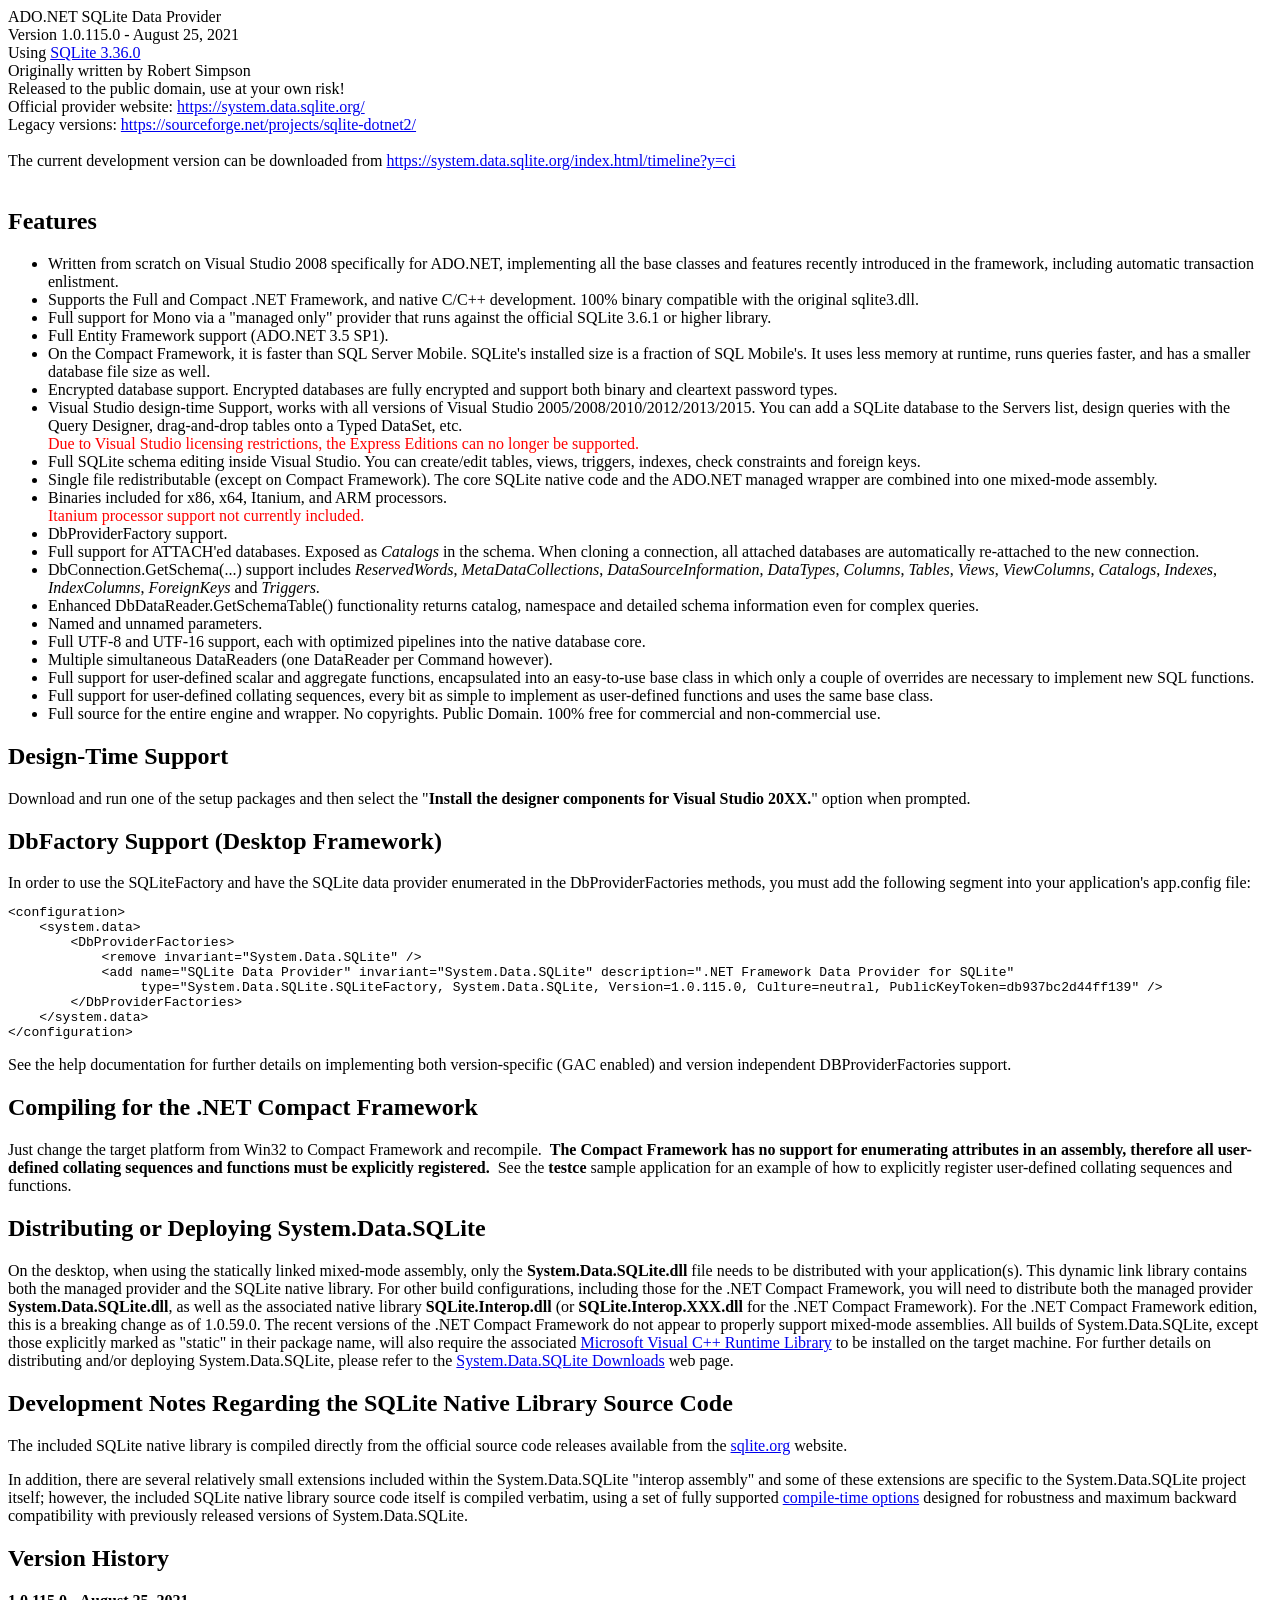
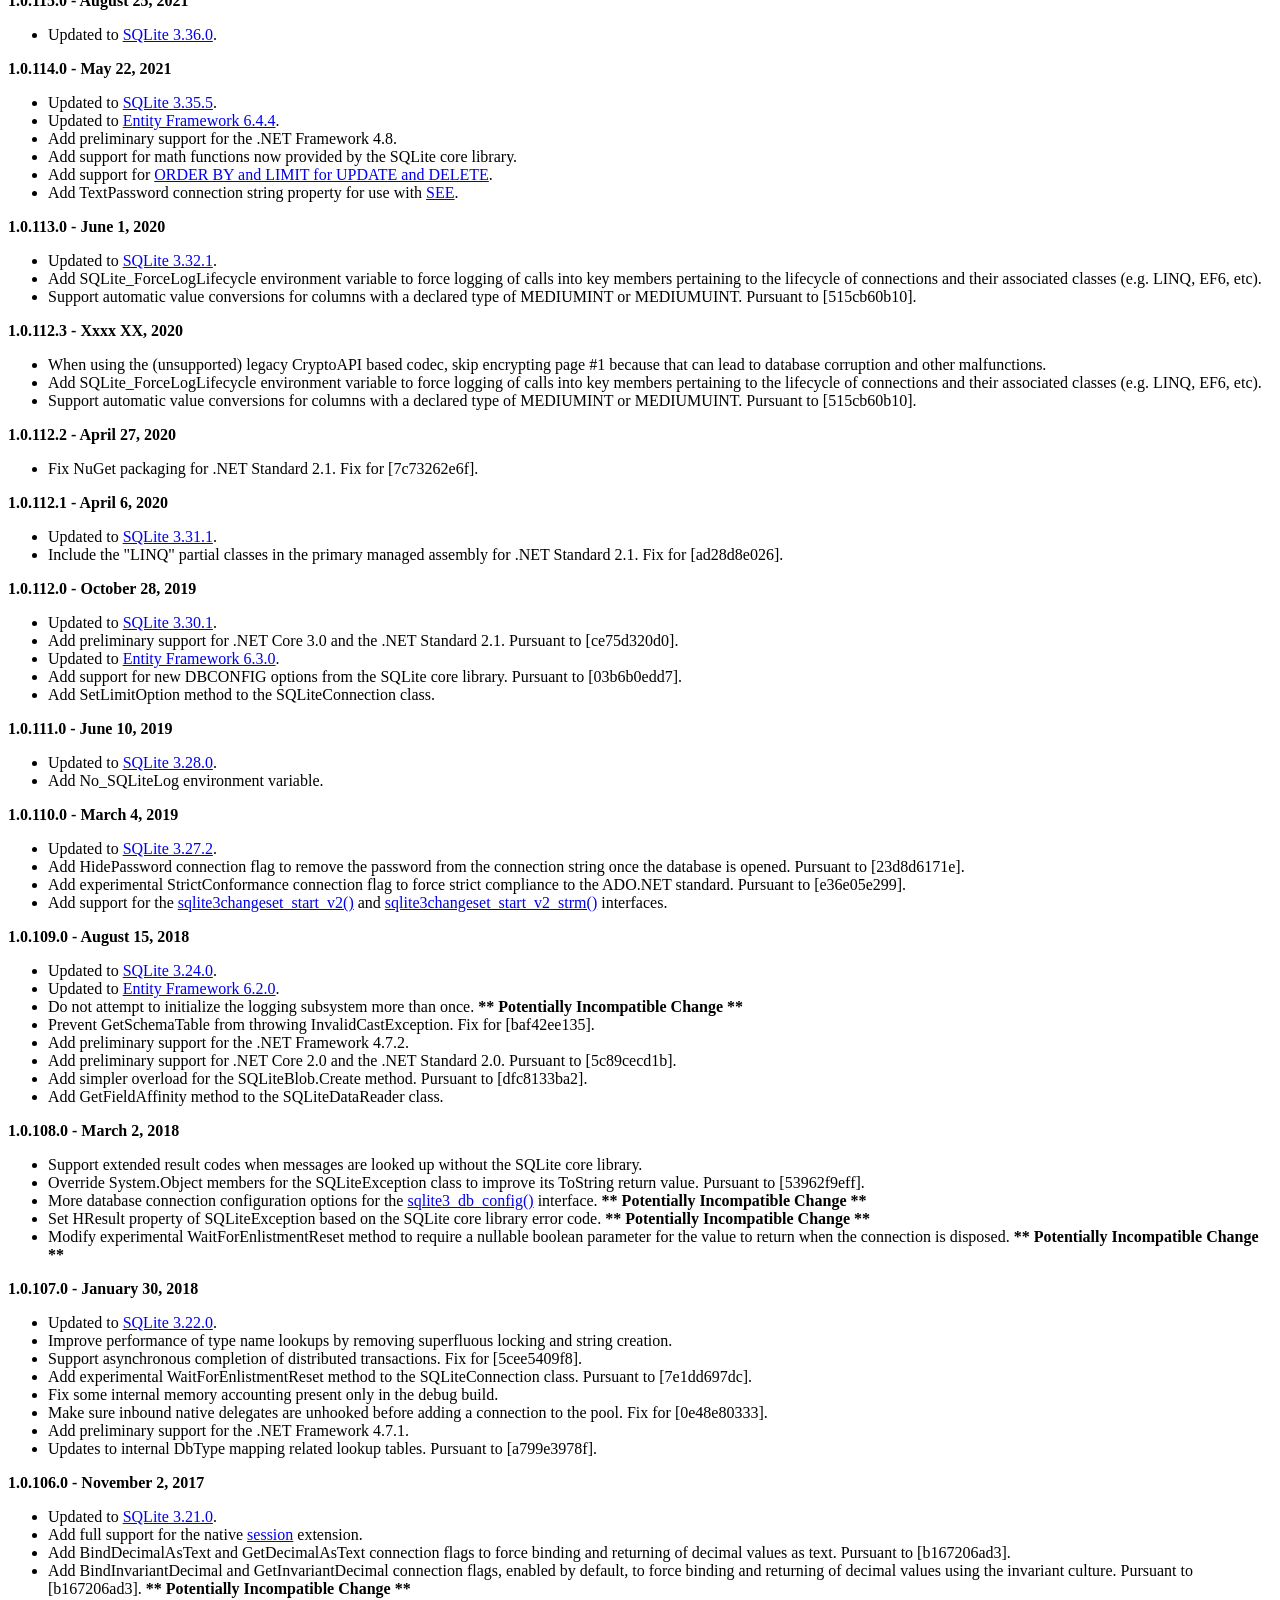
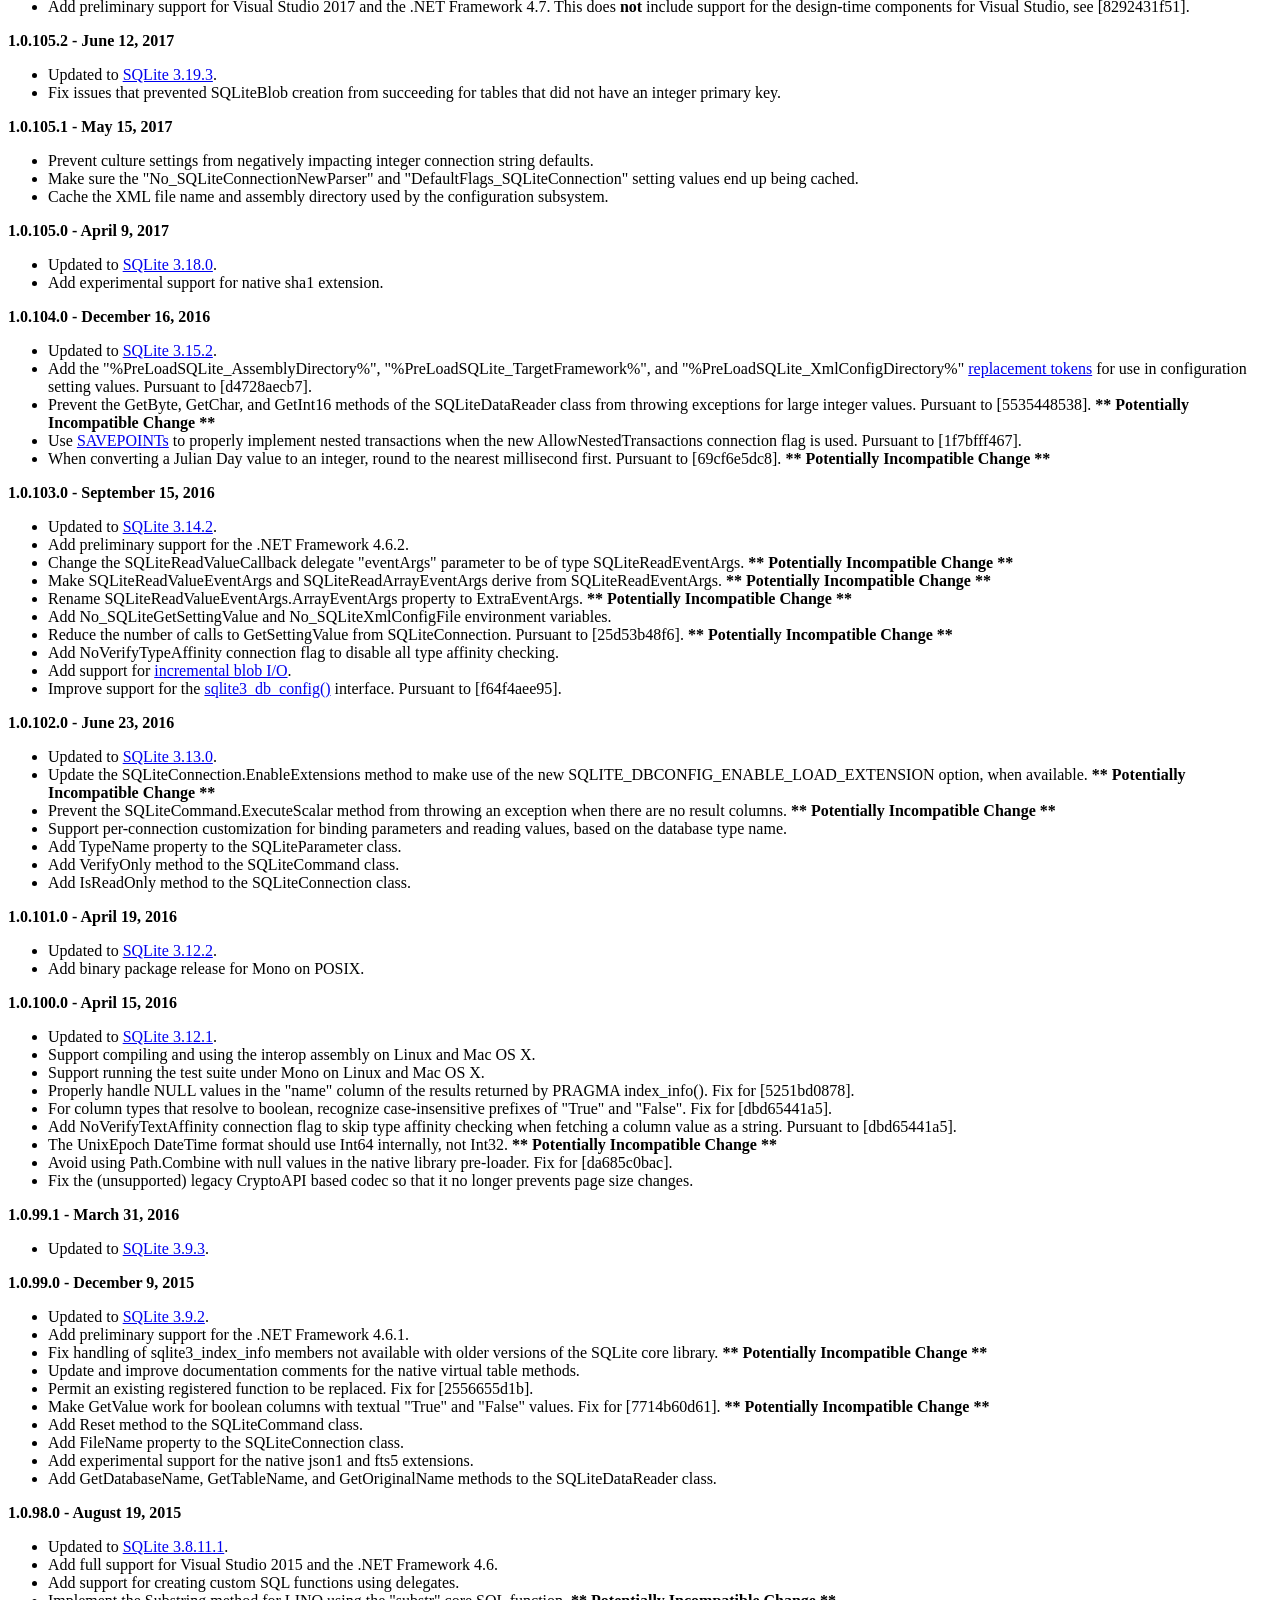
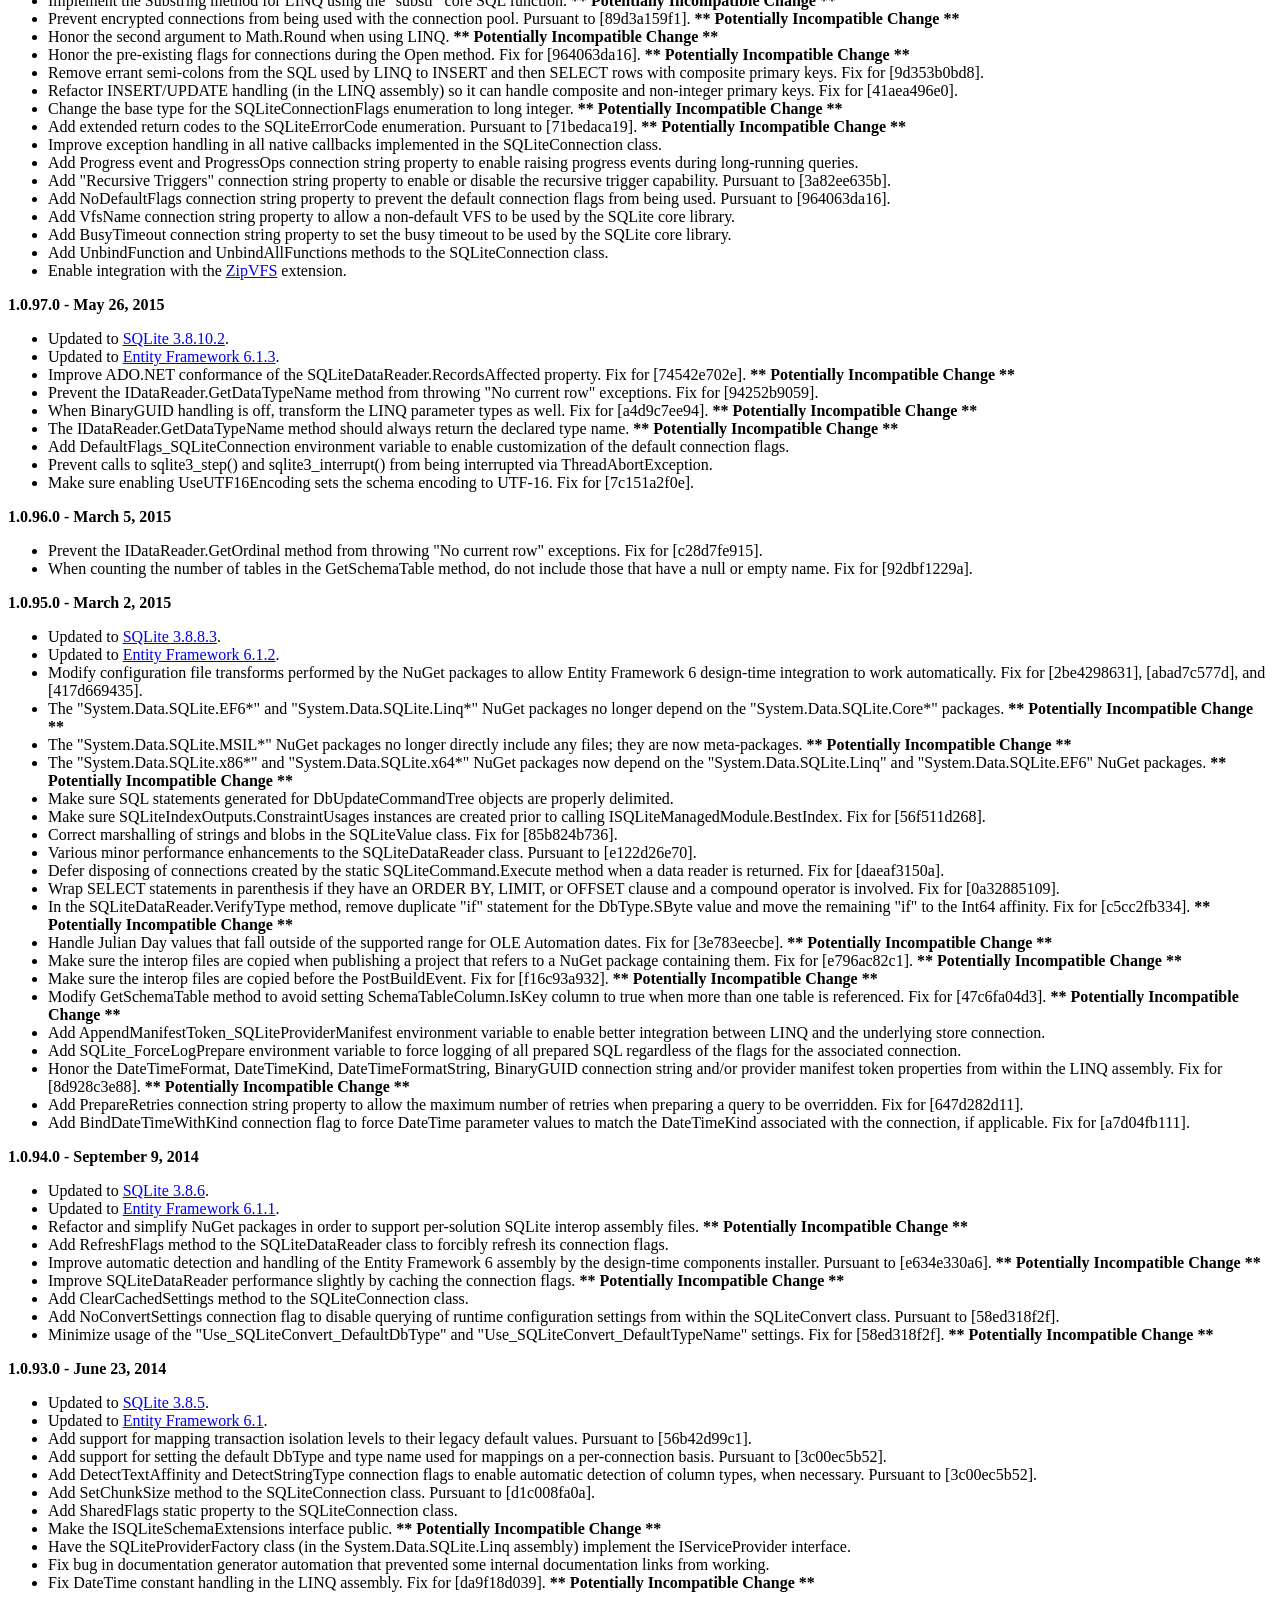
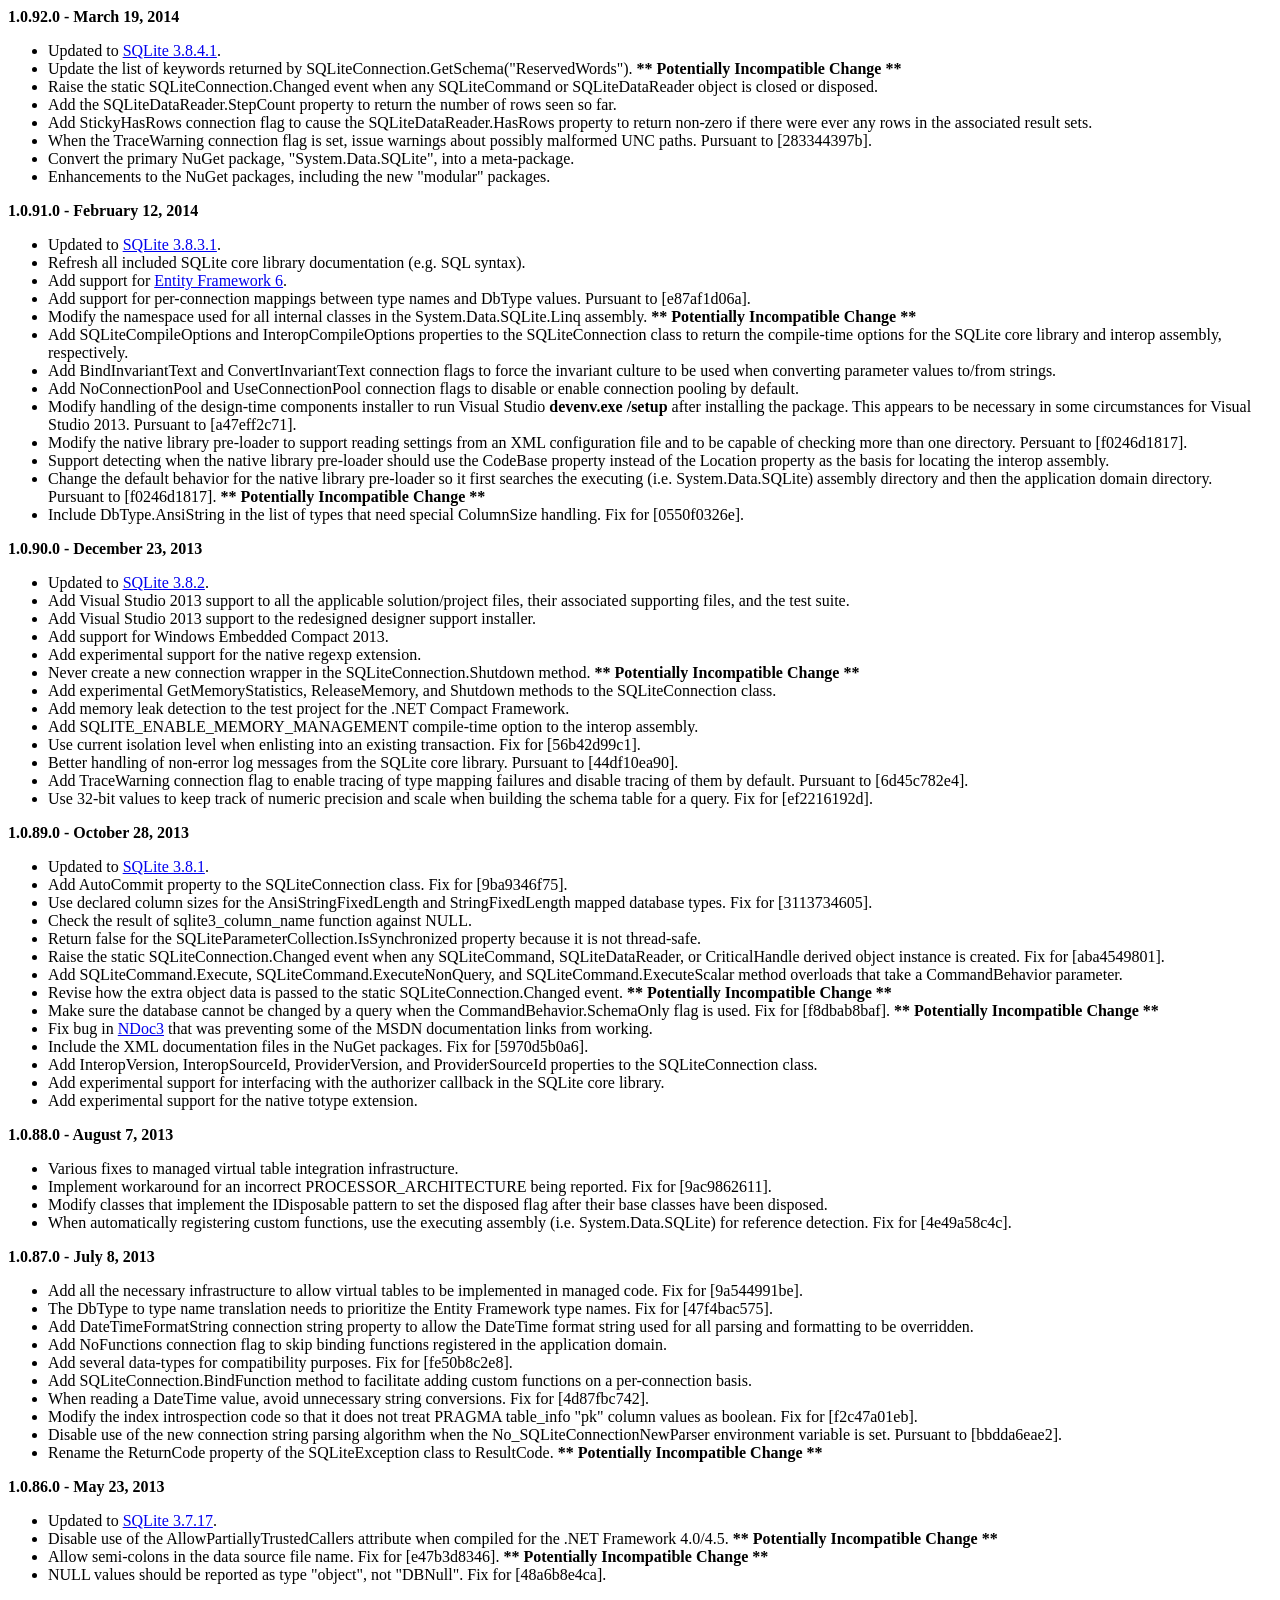
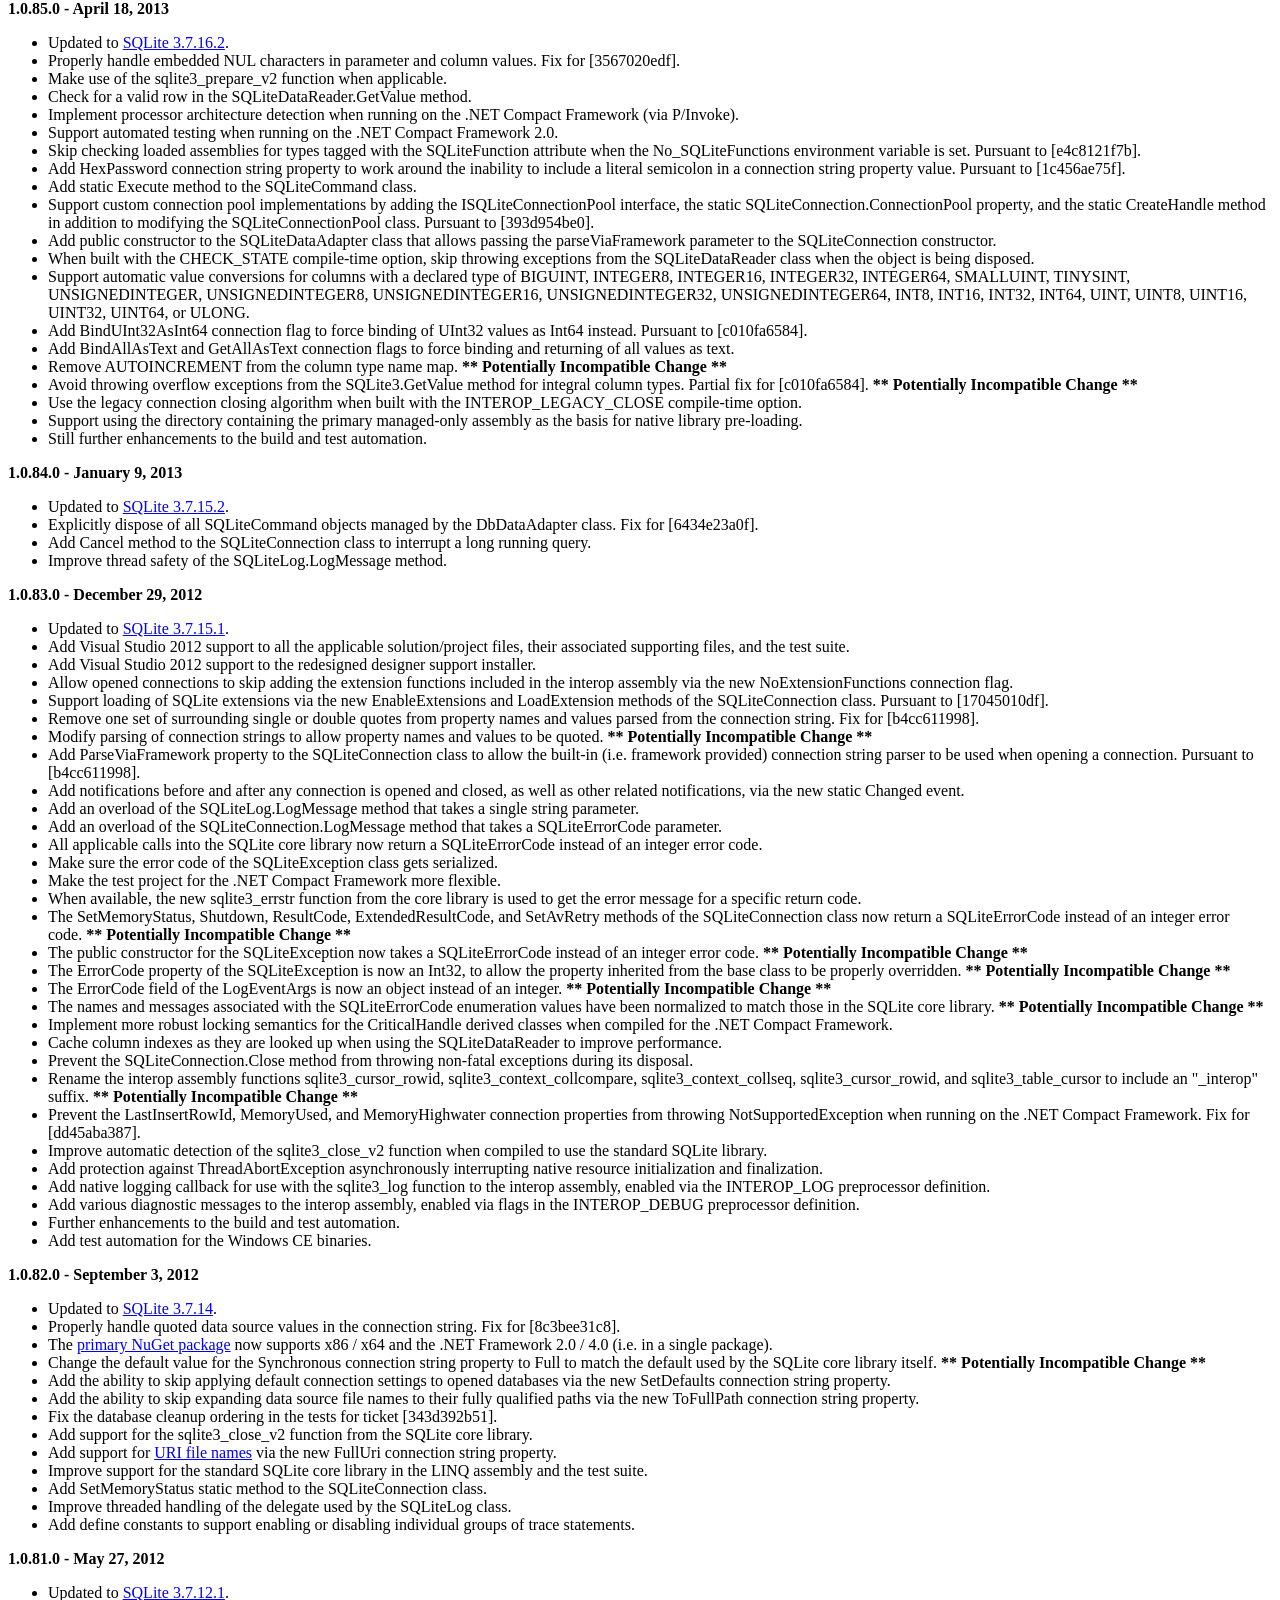
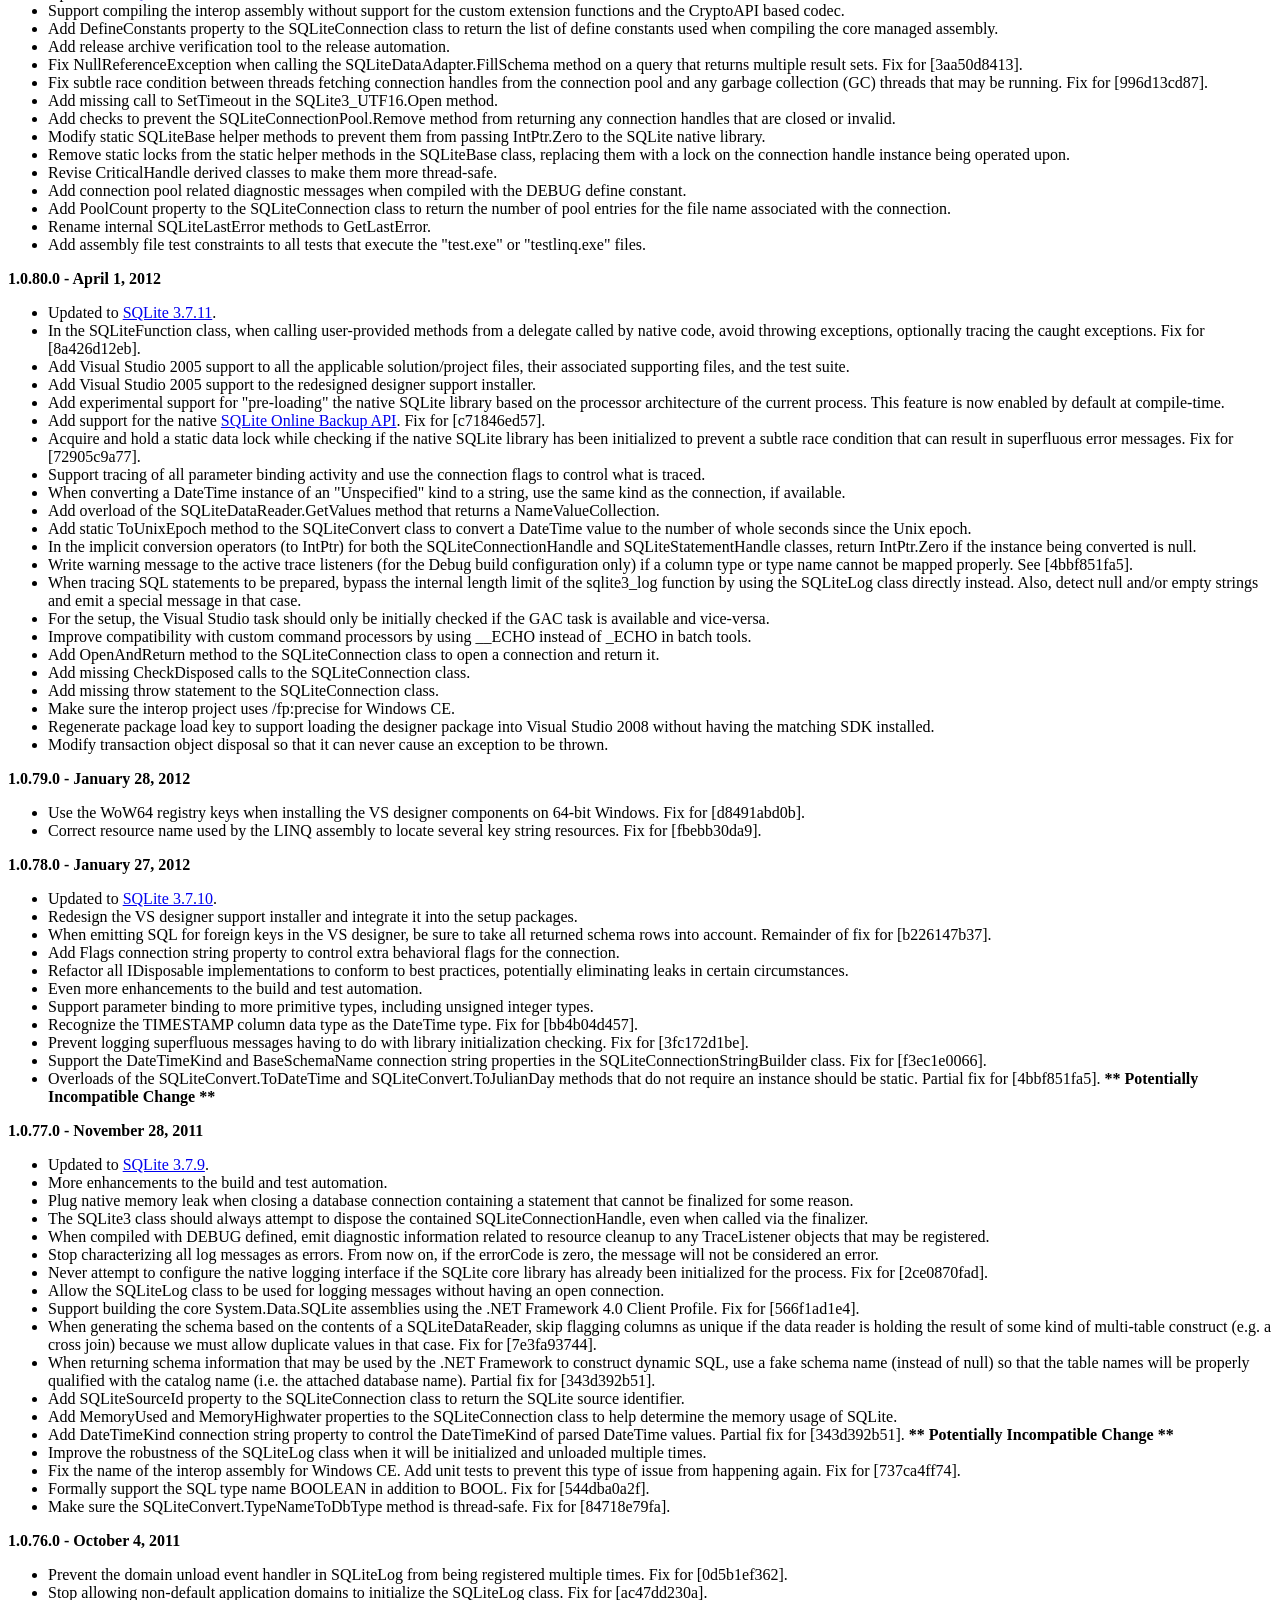
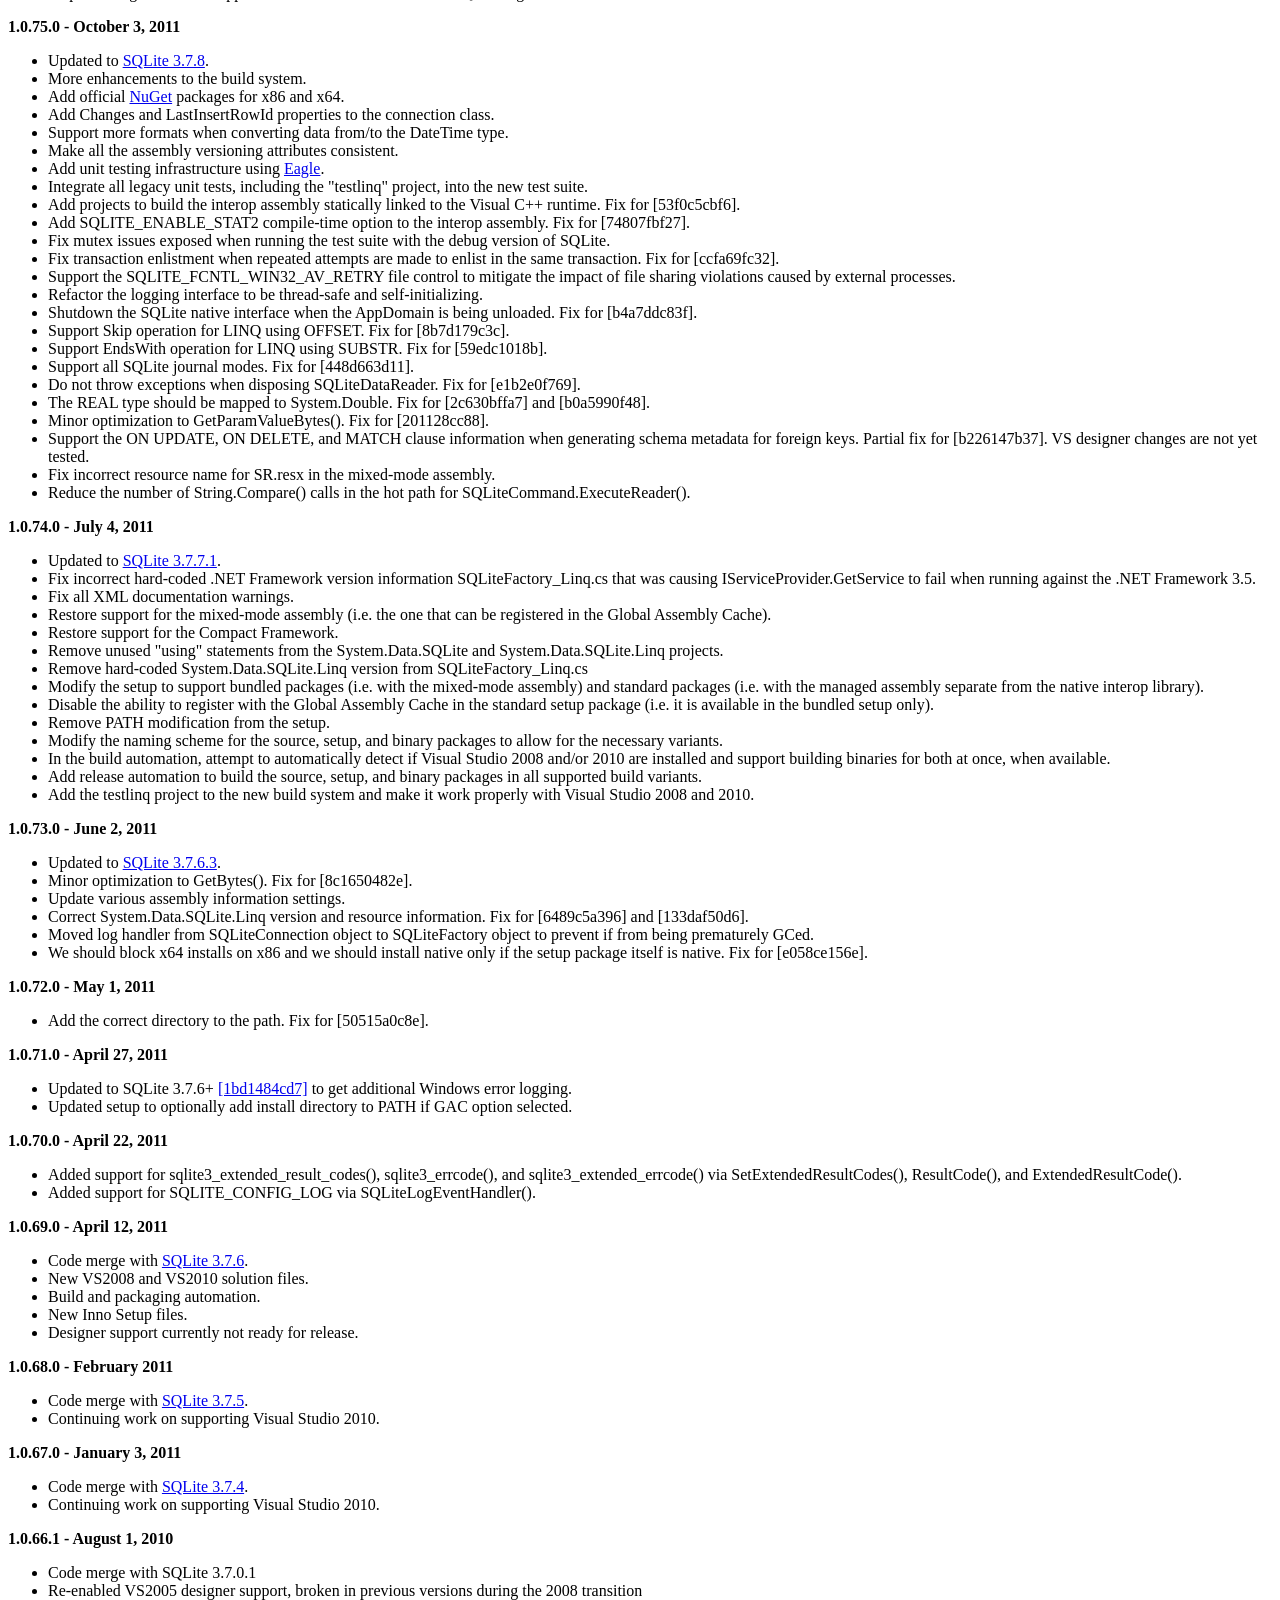
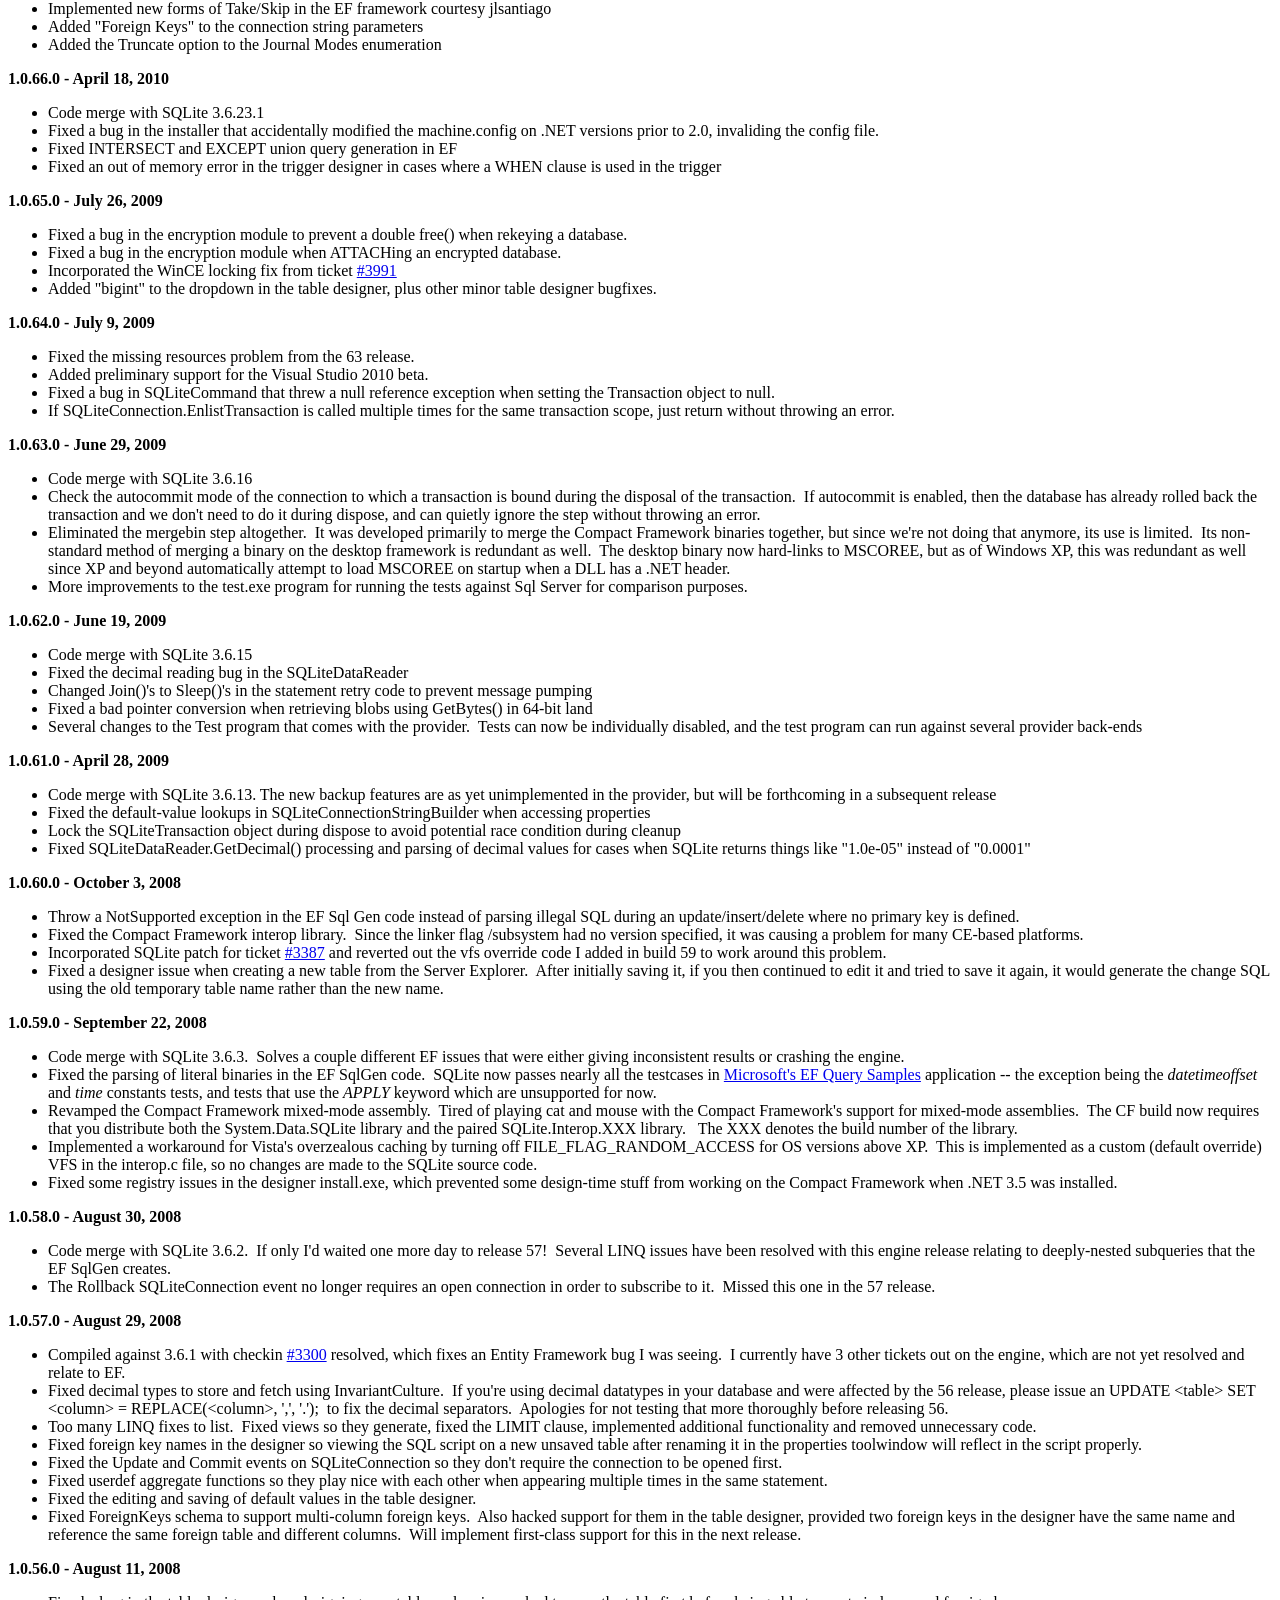
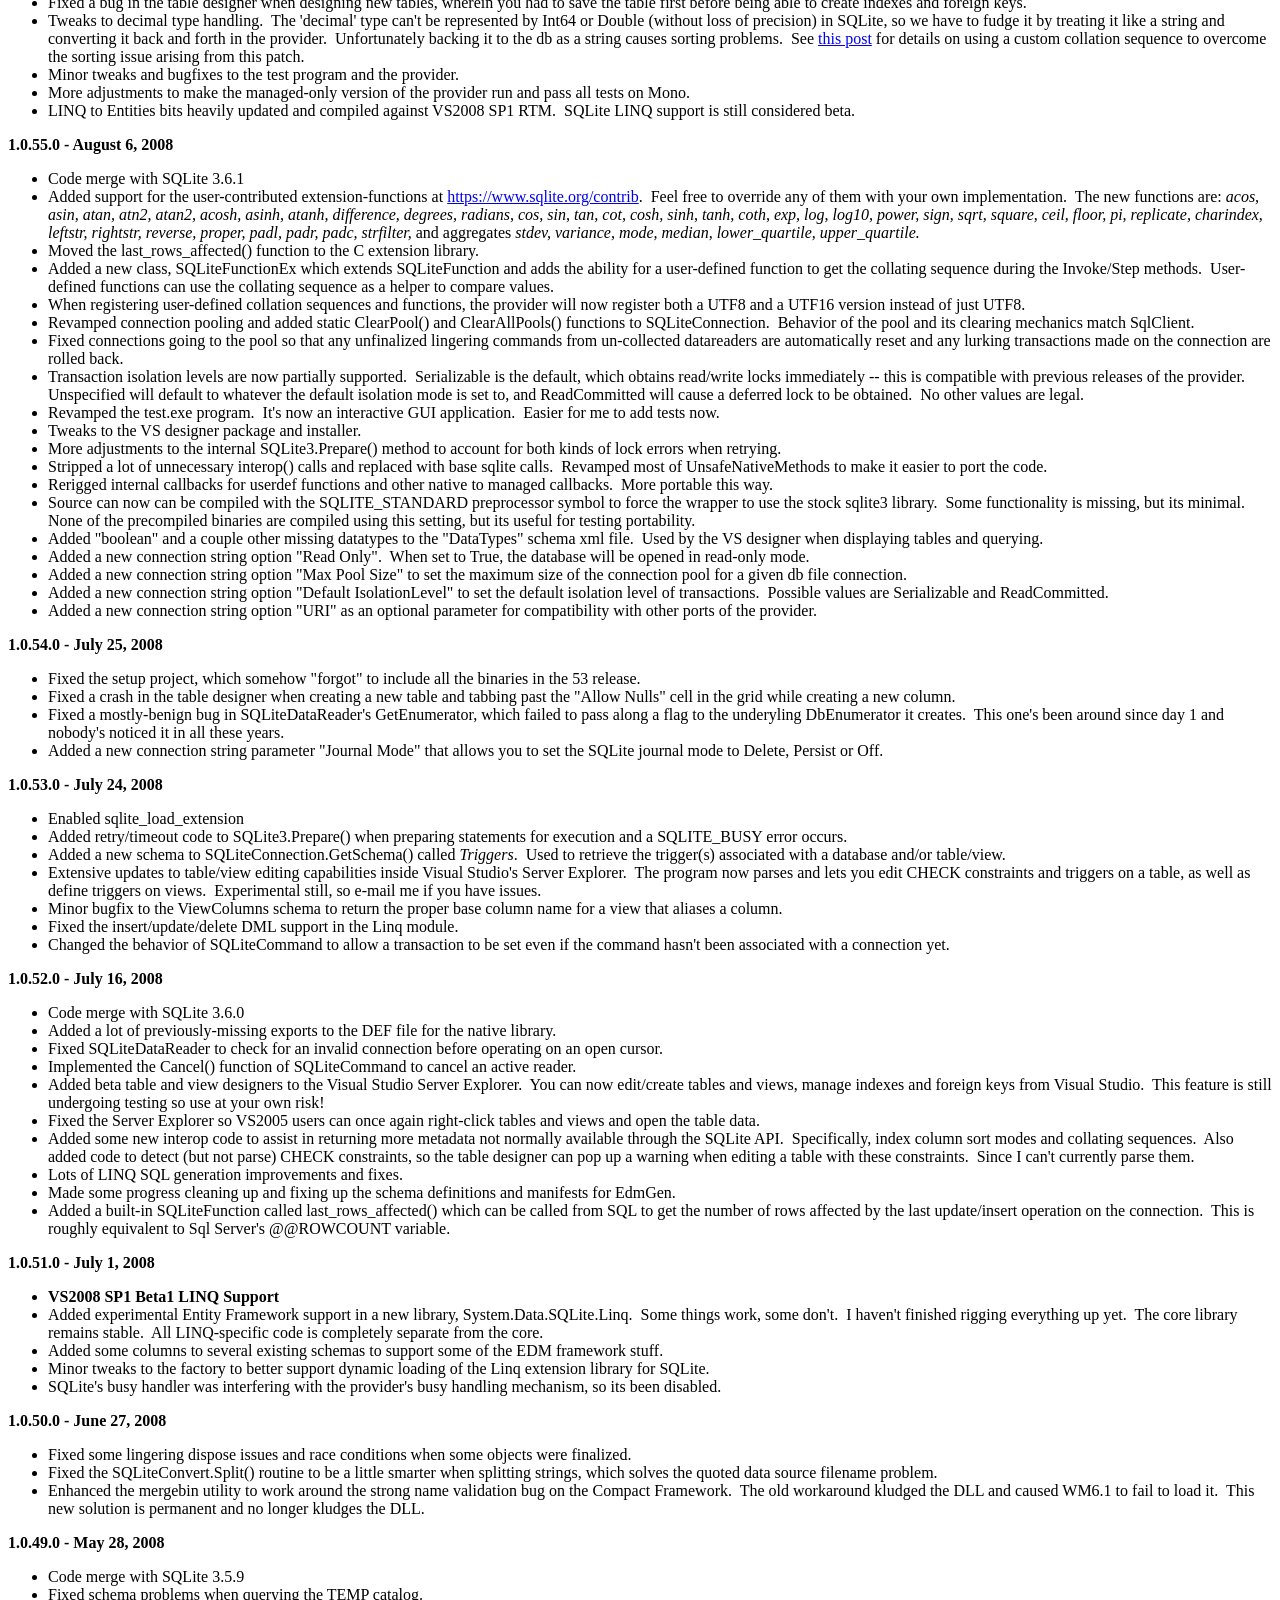
<file: readme.htm>
<!DOCTYPE HTML PUBLIC "-//W3C//DTD HTML 4.01 Transitional//EN">
<html>
<head>
<title></title>
</head>
<body>
ADO.NET SQLite Data Provider<br />
Version 1.0.115.0 - August 25, 2021<br />
Using <a href="https://www.sqlite.org/releaselog/3_36_0.html">SQLite 3.36.0</a><br />Originally written by Robert Simpson<br />
Released to the public domain, use at your own risk!<br />
Official provider website:&nbsp;<a href="https://system.data.sqlite.org/">https://system.data.sqlite.org/</a><br />
Legacy versions:&nbsp;<a href="https://sourceforge.net/projects/sqlite-dotnet2/">https://sourceforge.net/projects/sqlite-dotnet2/</a><br />
<br />
The current development version can be downloaded from <a href="https://system.data.sqlite.org/index.html/timeline?y=ci">
https://system.data.sqlite.org/index.html/timeline?y=ci</a>
<br />
<br />

<h2><b>Features</b></h2>

<ul>
  <li>
    Written from scratch on Visual Studio 2008 specifically for ADO.NET,
    implementing all the base classes and features recently introduced in the
    framework, including automatic transaction enlistment.
  </li>

  <li>
    Supports the Full and Compact .NET Framework, and native C/C++ development.
    100% binary compatible with the original sqlite3.dll.
  </li>

  <li>
    Full support for Mono via a &quot;managed only&quot; provider that runs
    against the official SQLite 3.6.1 or higher library.
  </li>

  <li>Full Entity Framework support (ADO.NET 3.5 SP1).</li>

  <li>
    On the Compact Framework, it is faster than SQL Server Mobile.  SQLite's
    installed size is a fraction of SQL Mobile's.  It uses less memory at
    runtime, runs queries faster, and has a smaller database file size as well.
  </li>

  <li>
    Encrypted database support.  Encrypted databases are fully encrypted and
    support both binary and cleartext password types.
  </li>

  <li>
    Visual Studio design-time Support, works with all versions of Visual Studio
    2005/2008/2010/2012/2013/2015.  You can add a SQLite database to the Servers
    list, design queries with the Query Designer, drag-and-drop tables onto a
    Typed DataSet, etc.
    <br />
    <font color="red">
      Due to Visual Studio licensing restrictions, the Express Editions can no
      longer be supported.
    </font>
  </li>

  <li>
    Full SQLite schema editing inside Visual Studio.  You can create/edit tables,
    views, triggers, indexes, check constraints and foreign keys.
  </li>

  <li>
    Single file redistributable (except on Compact Framework).  The core SQLite
    native code and the ADO.NET managed wrapper are combined into one mixed-mode
    assembly.
  </li>

  <li>
    Binaries included for x86, x64, Itanium, and ARM processors.
    <br />
    <font color="red">
      Itanium processor support not currently included.
    </font>
  </li>

  <li>DbProviderFactory support.</li>

  <li>
    Full support for ATTACH'ed databases.  Exposed as <i>Catalogs</i> in the
    schema.  When cloning a connection, all attached databases are automatically
    re-attached to the new connection.
  </li>

  <li>
    DbConnection.GetSchema(...) support includes <i>ReservedWords</i>,
    <i>MetaDataCollections</i>, <i>DataSourceInformation</i>, <i>DataTypes</i>,
    <i>Columns</i>, <i>Tables</i>, <i>Views</i>, <i>ViewColumns</i>,
    <i>Catalogs</i>, <i>Indexes</i>, <i>IndexColumns</i>, <i>ForeignKeys</i> and
    <i>Triggers</i>.
  </li>

  <li>
    Enhanced DbDataReader.GetSchemaTable() functionality returns catalog,
    namespace and detailed schema information even for complex queries.
  </li>

  <li>Named and unnamed parameters.</li>

  <li>
    Full UTF-8 and UTF-16 support, each with optimized pipelines into the native
    database core.
  </li>

  <li>
    Multiple simultaneous DataReaders (one DataReader per Command however).
  </li>

  <li>
    Full support for user-defined scalar and aggregate functions, encapsulated
    into an easy-to-use base class in which only a couple of overrides are
    necessary to implement new SQL functions.
  </li>

  <li>
    Full support for user-defined collating sequences, every bit as simple to
    implement as user-defined functions and uses the same base class.
  </li>

  <li>
    Full source for the entire engine and wrapper.  No copyrights.  Public
    Domain.  100% free for commercial and non-commercial use.
  </li>
</ul>

<h2><strong>Design-Time Support</strong></h2>
<p>
Download and run one of the setup packages and then select the
&quot;<b>Install the designer components for Visual Studio 20XX.</b>&quot;
option when prompted.
</p>
<h2>
<strong>DbFactory Support (Desktop Framework)</strong></h2>
In order to use the SQLiteFactory and have the SQLite data provider enumerated in
the DbProviderFactories methods, you must add the following segment into your application's
app.config file:<br />
<pre>
&lt;configuration&gt;
    &lt;system.data&gt;
        &lt;DbProviderFactories&gt;
            &lt;remove invariant="System.Data.SQLite" /&gt;
            &lt;add name="SQLite Data Provider" invariant="System.Data.SQLite" description=".NET Framework Data Provider for SQLite"
                 type="System.Data.SQLite.SQLiteFactory, System.Data.SQLite, Version=1.0.115.0, Culture=neutral, PublicKeyToken=db937bc2d44ff139" /&gt;
        &lt;/DbProviderFactories&gt;
    &lt;/system.data&gt;
&lt;/configuration&gt;
</pre>
<p>
See the help documentation for further details on implementing both version-specific
(GAC enabled) and version independent DBProviderFactories support.
</p>

<h2>Compiling for the .NET Compact Framework</h2>

<p>
Just change the target platform from Win32 to Compact Framework and recompile.&nbsp;
<strong>The Compact Framework has no support for enumerating attributes in an assembly,
therefore all user-defined collating sequences and functions must be explicitly
registered.</strong>&nbsp; See the <strong>testce</strong> sample application for
an example of how to explicitly register user-defined collating sequences and functions.</p>

<h2><b><a name="redist"></a>Distributing or Deploying System.Data.SQLite</b></h2>

<p>
On the desktop, when using the statically linked mixed-mode assembly, only the
<strong>System.Data.SQLite.dll</strong> file needs to be distributed with your
application(s).  This dynamic link library contains both the managed provider
and the SQLite native library.  For other build configurations, including those
for the .NET Compact Framework, you will need to distribute both the managed
provider <strong>System.Data.SQLite.dll</strong>, as well as the associated
native library <strong>SQLite.Interop.dll</strong> (or
<strong>SQLite.Interop.XXX.dll</strong> for the .NET Compact Framework).  For
the .NET Compact Framework edition, this is a breaking change as of 1.0.59.0.
The recent versions of the .NET Compact Framework do not appear to properly
support mixed-mode assemblies.  All builds of System.Data.SQLite, except those
explicitly marked as &quot;static&quot; in their package name, will also require
the associated <a href="https://support.microsoft.com/kb/2019667">Microsoft
Visual C++ Runtime Library</a> to be installed on the target machine.  For
further details on distributing and/or deploying System.Data.SQLite, please
refer to the
<a href="https://system.data.sqlite.org/index.html/doc/trunk/www/downloads.wiki">System.Data.SQLite Downloads</a>
web page.
</p>

<h2><b>Development Notes Regarding the SQLite Native Library Source Code</b></h2>

<p>
The included SQLite native library is compiled directly from the official source
code releases available from the <a href="https://www.sqlite.org/">sqlite.org</a>
website.
</p>

<p>
In addition, there are several relatively small extensions included within the
System.Data.SQLite &quot;interop assembly&quot; and some of these extensions are
specific to the System.Data.SQLite project itself; however, the included SQLite
native library source code itself is compiled verbatim, using a set of fully
supported <a href="https://www.sqlite.org/compile.html">compile-time options</a>
designed for robustness and maximum backward compatibility with previously
released versions of System.Data.SQLite.
</p>

<h2><b>Version History</b></h2>

<p>
    <b>1.0.115.0 - August 25, 2021</b>
</p>
<ul>
    <li>Updated to <a href="https://www.sqlite.org/releaselog/3_36_0.html">SQLite 3.36.0</a>.</li>
</ul>
<p>
    <b>1.0.114.0 - May 22, 2021</b>
</p>
<ul>
    <li>Updated to <a href="https://www.sqlite.org/releaselog/3_35_5.html">SQLite 3.35.5</a>.</li>
    <li>Updated to <a href="https://www.nuget.org/packages/EntityFramework/6.4.4">Entity Framework 6.4.4</a>.</li>
    <li>Add preliminary support for the .NET Framework 4.8.</li>
    <li>Add support for math functions now provided by the SQLite core library.</li>
    <li>Add support for <a href="https://www.sqlite.org/compile.html#enable_update_delete_limit">ORDER BY and LIMIT for UPDATE and DELETE</a>.</li>
    <li>Add TextPassword connection string property for use with <a href="https://www.sqlite.org/see">SEE</a>.</li>
</ul>
<p>
    <b>1.0.113.0 - June 1, 2020</b>
</p>
<ul>
    <li>Updated to <a href="https://www.sqlite.org/releaselog/3_32_1.html">SQLite 3.32.1</a>.</li>
    <li>Add SQLite_ForceLogLifecycle environment variable to force logging of calls into key members pertaining to the lifecycle of connections and their associated classes (e.g. LINQ, EF6, etc).</li>
    <li>Support automatic value conversions for columns with a declared type of MEDIUMINT or MEDIUMUINT. Pursuant to [515cb60b10].</li>
</ul>
<p>
    <b>1.0.112.3 - Xxxx XX, 2020</b>
</p>
<ul>
    <li>When using the (unsupported) legacy CryptoAPI based codec, skip encrypting page #1 because that can lead to database corruption and other malfunctions.</li>
    <li>Add SQLite_ForceLogLifecycle environment variable to force logging of calls into key members pertaining to the lifecycle of connections and their associated classes (e.g. LINQ, EF6, etc).</li>
    <li>Support automatic value conversions for columns with a declared type of MEDIUMINT or MEDIUMUINT. Pursuant to [515cb60b10].</li>
</ul>
<p>
    <b>1.0.112.2 - April 27, 2020</b>
</p>
<ul>
    <li>Fix NuGet packaging for .NET Standard 2.1. Fix for [7c73262e6f].</li>
</ul>
<p>
    <b>1.0.112.1 - April 6, 2020</b>
</p>
<ul>
    <li>Updated to <a href="https://www.sqlite.org/releaselog/3_31_1.html">SQLite 3.31.1</a>.</li>
    <li>Include the &quot;LINQ&quot; partial classes in the primary managed assembly for .NET Standard 2.1. Fix for [ad28d8e026].</li>
</ul>
<p>
    <b>1.0.112.0 - October 28, 2019</b>
</p>
<ul>
    <li>Updated to <a href="https://www.sqlite.org/releaselog/3_30_1.html">SQLite 3.30.1</a>.</li>
    <li>Add preliminary support for .NET Core 3.0 and the .NET Standard 2.1. Pursuant to [ce75d320d0].</li>
    <li>Updated to <a href="https://www.nuget.org/packages/EntityFramework/6.3.0">Entity Framework 6.3.0</a>.</li>
    <li>Add support for new DBCONFIG options from the SQLite core library. Pursuant to [03b6b0edd7].</li>
    <li>Add SetLimitOption method to the SQLiteConnection class.</li>
</ul>
<p>
    <b>1.0.111.0 - June 10, 2019</b>
</p>
<ul>
    <li>Updated to <a href="https://www.sqlite.org/releaselog/3_28_0.html">SQLite 3.28.0</a>.</li>
    <li>Add No_SQLiteLog environment variable.</li>
</ul>
<p>
    <b>1.0.110.0 - March 4, 2019</b>
</p>
<ul>
    <li>Updated to <a href="https://www.sqlite.org/releaselog/3_27_2.html">SQLite 3.27.2</a>.</li>
    <li>Add HidePassword connection flag to remove the password from the connection string once the database is opened. Pursuant to [23d8d6171e].</li>
    <li>Add experimental StrictConformance connection flag to force strict compliance to the ADO.NET standard. Pursuant to [e36e05e299].</li>
    <li>Add support for the <a href="https://www.sqlite.org/session/c_changesetstart_invert.html">sqlite3changeset_start_v2()</a> and <a href="https://www.sqlite.org/session/c_changesetstart_invert.html">sqlite3changeset_start_v2_strm()</a> interfaces.</li>
</ul>
<p>
    <b>1.0.109.0 - August 15, 2018</b>
</p>
<ul>
    <li>Updated to <a href="https://www.sqlite.org/releaselog/3_24_0.html">SQLite 3.24.0</a>.</li>
    <li>Updated to <a href="https://www.nuget.org/packages/EntityFramework/6.2.0">Entity Framework 6.2.0</a>.</li>
    <li>Do not attempt to initialize the logging subsystem more than once.&nbsp;<b>** Potentially Incompatible Change **</b></li>
    <li>Prevent GetSchemaTable from throwing InvalidCastException. Fix for [baf42ee135].</li>
    <li>Add preliminary support for the .NET Framework 4.7.2.</li>
    <li>Add preliminary support for .NET Core 2.0 and the .NET Standard 2.0. Pursuant to [5c89cecd1b].</li>
    <li>Add simpler overload for the SQLiteBlob.Create method. Pursuant to [dfc8133ba2].</li>
    <li>Add GetFieldAffinity method to the SQLiteDataReader class.</li>
</ul>
<p>
    <b>1.0.108.0 - March 2, 2018</b>
</p>
<ul>
    <li>Support extended result codes when messages are looked up without the SQLite core library.</li>
    <li>Override System.Object members for the SQLiteException class to improve its ToString return value. Pursuant to [53962f9eff].</li>
    <li>More database connection configuration options for the <a href="https://www.sqlite.org/c3ref/db_config.html">sqlite3_db_config()</a> interface.&nbsp;<b>** Potentially Incompatible Change **</b></li>
    <li>Set HResult property of SQLiteException based on the SQLite core library error code.&nbsp;<b>** Potentially Incompatible Change **</b></li>
    <li>Modify experimental WaitForEnlistmentReset method to require a nullable boolean parameter for the value to return when the connection is disposed.&nbsp;<b>** Potentially Incompatible Change **</b></li>
</ul>
<p>
    <b>1.0.107.0 - January 30, 2018</b>
</p>
<ul>
    <li>Updated to <a href="https://www.sqlite.org/releaselog/3_22_0.html">SQLite 3.22.0</a>.</li>
    <li>Improve performance of type name lookups by removing superfluous locking and string creation.</li>
    <li>Support asynchronous completion of distributed transactions. Fix for [5cee5409f8].</li>
    <li>Add experimental WaitForEnlistmentReset method to the SQLiteConnection class. Pursuant to [7e1dd697dc].</li>
    <li>Fix some internal memory accounting present only in the debug build.</li>
    <li>Make sure inbound native delegates are unhooked before adding a connection to the pool. Fix for [0e48e80333].</li>
    <li>Add preliminary support for the .NET Framework 4.7.1.</li>
    <li>Updates to internal DbType mapping related lookup tables. Pursuant to [a799e3978f].</li>
</ul>
<p>
    <b>1.0.106.0 - November 2, 2017</b>
</p>
<ul>
    <li>Updated to <a href="https://www.sqlite.org/releaselog/3_21_0.html">SQLite 3.21.0</a>.</li>
    <li>Add full support for the native <a href="https://www.sqlite.org/sessionintro.html">session</a> extension.</li>
    <li>Add BindDecimalAsText and GetDecimalAsText connection flags to force binding and returning of decimal values as text. Pursuant to [b167206ad3].</li>
    <li>Add BindInvariantDecimal and GetInvariantDecimal connection flags, enabled by default, to force binding and returning of decimal values using the invariant culture. Pursuant to [b167206ad3].&nbsp;<b>** Potentially Incompatible Change **</b></li>
    <li>Add preliminary support for Visual Studio 2017 and the .NET Framework 4.7. This does <b>not</b> include support for the design-time components for Visual Studio, see [8292431f51].</li>
</ul>
<p>
    <b>1.0.105.2 - June 12, 2017</b>
</p>
<ul>
    <li>Updated to <a href="https://www.sqlite.org/releaselog/3_19_3.html">SQLite 3.19.3</a>.</li>
    <li>Fix issues that prevented SQLiteBlob creation from succeeding for tables that did not have an integer primary key.</li>
</ul>
<p>
    <b>1.0.105.1 - May 15, 2017</b>
</p>
<ul>
    <li>Prevent culture settings from negatively impacting integer connection string defaults.</li>
    <li>Make sure the &quot;No_SQLiteConnectionNewParser&quot; and &quot;DefaultFlags_SQLiteConnection&quot; setting values end up being cached.</li>
    <li>Cache the XML file name and assembly directory used by the configuration subsystem.</li>
</ul>
<p>
    <b>1.0.105.0 - April 9, 2017</b>
</p>
<ul>
    <li>Updated to <a href="https://www.sqlite.org/releaselog/3_18_0.html">SQLite 3.18.0</a>.</li>
    <li>Add experimental support for native sha1 extension.</li>
</ul>
<p>
    <b>1.0.104.0 - December 16, 2016</b>
</p>
<ul>
    <li>Updated to <a href="https://www.sqlite.org/releaselog/3_15_2.html">SQLite 3.15.2</a>.</li>
    <li>Add the &quot;%PreLoadSQLite_AssemblyDirectory%&quot;, &quot;%PreLoadSQLite_TargetFramework%&quot;, and &quot;%PreLoadSQLite_XmlConfigDirectory%&quot; <a href="https://system.data.sqlite.org/index.html/artifact?ci=trunk&filename=Doc/Extra/Provider/environment.html">replacement tokens</a> for use in configuration setting values. Pursuant to [d4728aecb7].</li>
    <li>Prevent the GetByte, GetChar, and GetInt16 methods of the SQLiteDataReader class from throwing exceptions for large integer values. Pursuant to [5535448538].&nbsp;<b>** Potentially Incompatible Change **</b></li>
    <li>Use <a href="https://www.sqlite.org/lang_savepoint.html">SAVEPOINTs</a> to properly implement nested transactions when the new AllowNestedTransactions connection flag is used. Pursuant to [1f7bfff467].</li>
    <li>When converting a Julian Day value to an integer, round to the nearest millisecond first. Pursuant to [69cf6e5dc8].&nbsp;<b>** Potentially Incompatible Change **</b></li>
</ul>
<p>
    <b>1.0.103.0 - September 15, 2016</b>
</p>
<ul>
    <li>Updated to <a href="https://www.sqlite.org/releaselog/3_14_2.html">SQLite 3.14.2</a>.</li>
    <li>Add preliminary support for the .NET Framework 4.6.2.</li>
    <li>Change the SQLiteReadValueCallback delegate &quot;eventArgs&quot; parameter to be of type SQLiteReadEventArgs.&nbsp;<b>** Potentially Incompatible Change **</b></li>
    <li>Make SQLiteReadValueEventArgs and SQLiteReadArrayEventArgs derive from SQLiteReadEventArgs.&nbsp;<b>** Potentially Incompatible Change **</b></li>
    <li>Rename SQLiteReadValueEventArgs.ArrayEventArgs property to ExtraEventArgs.&nbsp;<b>** Potentially Incompatible Change **</b></li>
    <li>Add No_SQLiteGetSettingValue and No_SQLiteXmlConfigFile environment variables.</li>
    <li>Reduce the number of calls to GetSettingValue from SQLiteConnection. Pursuant to [25d53b48f6].&nbsp;<b>** Potentially Incompatible Change **</b></li>
    <li>Add NoVerifyTypeAffinity connection flag to disable all type affinity checking.</li>
    <li>Add support for <a href="https://www.sqlite.org/c3ref/blob_open.html">incremental blob I/O</a>.</li>
    <li>Improve support for the <a href="https://www.sqlite.org/c3ref/db_config.html">sqlite3_db_config()</a> interface. Pursuant to [f64f4aee95].</li>
</ul>
<p>
    <b>1.0.102.0 - June 23, 2016</b>
</p>
<ul>
    <li>Updated to <a href="https://www.sqlite.org/releaselog/3_13_0.html">SQLite 3.13.0</a>.</li>
    <li>Update the SQLiteConnection.EnableExtensions method to make use of the new SQLITE_DBCONFIG_ENABLE_LOAD_EXTENSION option, when available.&nbsp;<b>** Potentially Incompatible Change **</b></li>
    <li>Prevent the SQLiteCommand.ExecuteScalar method from throwing an exception when there are no result columns.&nbsp;<b>** Potentially Incompatible Change **</b></li>
    <li>Support per-connection customization for binding parameters and reading values, based on the database type name.</li>
    <li>Add TypeName property to the SQLiteParameter class.</li>
    <li>Add VerifyOnly method to the SQLiteCommand class.</li>
    <li>Add IsReadOnly method to the SQLiteConnection class.</li>
</ul>
<p>
    <b>1.0.101.0 - April 19, 2016</b>
</p>
<ul>
    <li>Updated to <a href="https://www.sqlite.org/releaselog/3_12_2.html">SQLite 3.12.2</a>.</li>
    <li>Add binary package release for Mono on POSIX.</li>
</ul>
<p>
    <b>1.0.100.0 - April 15, 2016</b>
</p>
<ul>
    <li>Updated to <a href="https://www.sqlite.org/releaselog/3_12_1.html">SQLite 3.12.1</a>.</li>
    <li>Support compiling and using the interop assembly on Linux and Mac OS X.</li>
    <li>Support running the test suite under Mono on Linux and Mac OS X.</li>
    <li>Properly handle NULL values in the &quot;name&quot; column of the results returned by PRAGMA index_info(). Fix for [5251bd0878].</li>
    <li>For column types that resolve to boolean, recognize case-insensitive prefixes of &quot;True&quot; and &quot;False&quot;. Fix for [dbd65441a5].</li>
    <li>Add NoVerifyTextAffinity connection flag to skip type affinity checking when fetching a column value as a string. Pursuant to [dbd65441a5].</li>
    <li>The UnixEpoch DateTime format should use Int64 internally, not Int32.&nbsp;<b>** Potentially Incompatible Change **</b></li>
    <li>Avoid using Path.Combine with null values in the native library pre-loader. Fix for [da685c0bac].</li>
    <li>Fix the (unsupported) legacy CryptoAPI based codec so that it no longer prevents page size changes.</li>
</ul>
<p>
    <b>1.0.99.1 - March 31, 2016</b>
</p>
<ul>
    <li>Updated to <a href="https://www.sqlite.org/releaselog/3_9_3.html">SQLite 3.9.3</a>.</li>
</ul>
<p>
    <b>1.0.99.0 - December 9, 2015</b>
</p>
<ul>
    <li>Updated to <a href="https://www.sqlite.org/releaselog/3_9_2.html">SQLite 3.9.2</a>.</li>
    <li>Add preliminary support for the .NET Framework 4.6.1.</li>
    <li>Fix handling of sqlite3_index_info members not available with older versions of the SQLite core library.&nbsp;<b>** Potentially Incompatible Change **</b></li>
    <li>Update and improve documentation comments for the native virtual table methods.</li>
    <li>Permit an existing registered function to be replaced. Fix for [2556655d1b].</li>
    <li>Make GetValue work for boolean columns with textual &quot;True&quot; and &quot;False&quot; values. Fix for [7714b60d61].&nbsp;<b>** Potentially Incompatible Change **</b></li>
    <li>Add Reset method to the SQLiteCommand class.</li>
    <li>Add FileName property to the SQLiteConnection class.</li>
    <li>Add experimental support for the native json1 and fts5 extensions.</li>
    <li>Add GetDatabaseName, GetTableName, and GetOriginalName methods to the SQLiteDataReader class.</li>
</ul>
<p>
    <b>1.0.98.0 - August 19, 2015</b>
</p>
<ul>
    <li>Updated to <a href="https://www.sqlite.org/releaselog/3_8_11_1.html">SQLite 3.8.11.1</a>.</li>
    <li>Add full support for Visual Studio 2015 and the .NET Framework 4.6.</li>
    <li>Add support for creating custom SQL functions using delegates.</li>
    <li>Implement the Substring method for LINQ using the &quot;substr&quot; core SQL function.&nbsp;<b>** Potentially Incompatible Change **</b></li>
    <li>Prevent encrypted connections from being used with the connection pool. Pursuant to [89d3a159f1].&nbsp;<b>** Potentially Incompatible Change **</b></li>
    <li>Honor the second argument to Math.Round when using LINQ.&nbsp;<b>** Potentially Incompatible Change **</b></li>
    <li>Honor the pre-existing flags for connections during the Open method. Fix for [964063da16].&nbsp;<b>** Potentially Incompatible Change **</b></li>
    <li>Remove errant semi-colons from the SQL used by LINQ to INSERT and then SELECT rows with composite primary keys. Fix for [9d353b0bd8].</li>
    <li>Refactor INSERT/UPDATE handling (in the LINQ assembly) so it can handle composite and non-integer primary keys. Fix for [41aea496e0].</li>
    <li>Change the base type for the SQLiteConnectionFlags enumeration to long integer.&nbsp;<b>** Potentially Incompatible Change **</b></li>
    <li>Add extended return codes to the SQLiteErrorCode enumeration. Pursuant to [71bedaca19].&nbsp;<b>** Potentially Incompatible Change **</b></li>
    <li>Improve exception handling in all native callbacks implemented in the SQLiteConnection class.</li>
    <li>Add Progress event and ProgressOps connection string property to enable raising progress events during long-running queries.</li>
    <li>Add &quot;Recursive Triggers&quot; connection string property to enable or disable the recursive trigger capability. Pursuant to [3a82ee635b].</li>
    <li>Add NoDefaultFlags connection string property to prevent the default connection flags from being used. Pursuant to [964063da16].</li>
    <li>Add VfsName connection string property to allow a non-default VFS to be used by the SQLite core library.</li>
    <li>Add BusyTimeout connection string property to set the busy timeout to be used by the SQLite core library.</li>
    <li>Add UnbindFunction and UnbindAllFunctions methods to the SQLiteConnection class.</li>
    <li>Enable integration with the <a href="http://www.hwaci.com/sw/sqlite/zipvfs.html">ZipVFS</a> extension.</li>
</ul>
<p>
    <b>1.0.97.0 - May 26, 2015</b>
</p>
<ul>
    <li>Updated to <a href="https://www.sqlite.org/releaselog/3_8_10_2.html">SQLite 3.8.10.2</a>.</li>
    <li>Updated to <a href="https://www.nuget.org/packages/EntityFramework/6.1.3">Entity Framework 6.1.3</a>.</li>
    <li>Improve ADO.NET conformance of the SQLiteDataReader.RecordsAffected property. Fix for [74542e702e].&nbsp;<b>** Potentially Incompatible Change **</b></li>
    <li>Prevent the IDataReader.GetDataTypeName method from throwing &quot;No current row&quot; exceptions. Fix for [94252b9059].</li>
    <li>When BinaryGUID handling is off, transform the LINQ parameter types as well. Fix for [a4d9c7ee94].&nbsp;<b>** Potentially Incompatible Change **</b></li>
    <li>The IDataReader.GetDataTypeName method should always return the declared type name.&nbsp;<b>** Potentially Incompatible Change **</b></li>
    <li>Add DefaultFlags_SQLiteConnection environment variable to enable customization of the default connection flags.</li>
    <li>Prevent calls to sqlite3_step() and sqlite3_interrupt() from being interrupted via ThreadAbortException.</li>
    <li>Make sure enabling UseUTF16Encoding sets the schema encoding to UTF-16. Fix for [7c151a2f0e].</li>
</ul>
<p>
    <b>1.0.96.0 - March 5, 2015</b>
</p>
<ul>
    <li>Prevent the IDataReader.GetOrdinal method from throwing &quot;No current row&quot; exceptions. Fix for [c28d7fe915].</li>
    <li>When counting the number of tables in the GetSchemaTable method, do not include those that have a null or empty name. Fix for [92dbf1229a].</li>
</ul>
<p>
    <b>1.0.95.0 - March 2, 2015</b>
</p>
<ul>
    <li>Updated to <a href="https://www.sqlite.org/releaselog/3_8_8_3.html">SQLite 3.8.8.3</a>.</li>
    <li>Updated to <a href="https://www.nuget.org/packages/EntityFramework/6.1.2">Entity Framework 6.1.2</a>.</li>
    <li>Modify configuration file transforms performed by the NuGet packages to allow Entity Framework 6 design-time integration to work automatically. Fix for [2be4298631], [abad7c577d], and [417d669435].</li>
    <li>The &quot;System.Data.SQLite.EF6*&quot; and &quot;System.Data.SQLite.Linq*&quot; NuGet packages no longer depend on the &quot;System.Data.SQLite.Core*&quot; packages.&nbsp;<b>** Potentially Incompatible Change **</b></li>
    <li>The &quot;System.Data.SQLite.MSIL*&quot; NuGet packages no longer directly include any files; they are now meta-packages.&nbsp;<b>** Potentially Incompatible Change **</b></li>
    <li>The &quot;System.Data.SQLite.x86*&quot; and &quot;System.Data.SQLite.x64*&quot; NuGet packages now depend on the &quot;System.Data.SQLite.Linq&quot; and &quot;System.Data.SQLite.EF6&quot; NuGet packages.&nbsp;<b>** Potentially Incompatible Change **</b></li>
    <li>Make sure SQL statements generated for DbUpdateCommandTree objects are properly delimited.</li>
    <li>Make sure SQLiteIndexOutputs.ConstraintUsages instances are created prior to calling ISQLiteManagedModule.BestIndex. Fix for [56f511d268].</li>
    <li>Correct marshalling of strings and blobs in the SQLiteValue class. Fix for [85b824b736].</li>
    <li>Various minor performance enhancements to the SQLiteDataReader class. Pursuant to [e122d26e70].</li>
    <li>Defer disposing of connections created by the static SQLiteCommand.Execute method when a data reader is returned. Fix for [daeaf3150a].</li>
    <li>Wrap SELECT statements in parenthesis if they have an ORDER BY, LIMIT, or OFFSET clause and a compound operator is involved. Fix for [0a32885109].</li>
    <li>In the SQLiteDataReader.VerifyType method, remove duplicate &quot;if&quot; statement for the DbType.SByte value and move the remaining &quot;if&quot; to the Int64 affinity. Fix for [c5cc2fb334].&nbsp;<b>** Potentially Incompatible Change **</b></li>
    <li>Handle Julian Day values that fall outside of the supported range for OLE Automation dates. Fix for [3e783eecbe].&nbsp;<b>** Potentially Incompatible Change **</b></li>
    <li>Make sure the interop files are copied when publishing a project that refers to a NuGet package containing them. Fix for [e796ac82c1].&nbsp;<b>** Potentially Incompatible Change **</b></li>
    <li>Make sure the interop files are copied before the PostBuildEvent. Fix for [f16c93a932].&nbsp;<b>** Potentially Incompatible Change **</b></li>
    <li>Modify GetSchemaTable method to avoid setting SchemaTableColumn.IsKey column to true when more than one table is referenced. Fix for [47c6fa04d3].&nbsp;<b>** Potentially Incompatible Change **</b></li>
    <li>Add AppendManifestToken_SQLiteProviderManifest environment variable to enable better integration between LINQ and the underlying store connection.</li>
    <li>Add SQLite_ForceLogPrepare environment variable to force logging of all prepared SQL regardless of the flags for the associated connection.</li>
    <li>Honor the DateTimeFormat, DateTimeKind, DateTimeFormatString, BinaryGUID connection string and/or provider manifest token properties from within the LINQ assembly. Fix for [8d928c3e88].&nbsp;<b>** Potentially Incompatible Change **</b></li>
    <li>Add PrepareRetries connection string property to allow the maximum number of retries when preparing a query to be overridden. Fix for [647d282d11].</li>
    <li>Add BindDateTimeWithKind connection flag to force DateTime parameter values to match the DateTimeKind associated with the connection, if applicable. Fix for [a7d04fb111].</li>
</ul>
<p>
    <b>1.0.94.0 - September 9, 2014</b>
</p>
<ul>
    <li>Updated to <a href="https://www.sqlite.org/releaselog/3_8_6.html">SQLite 3.8.6</a>.</li>
    <li>Updated to <a href="https://www.nuget.org/packages/EntityFramework/6.1.1">Entity Framework 6.1.1</a>.</li>
    <li>Refactor and simplify NuGet packages in order to support per-solution SQLite interop assembly files.&nbsp;<b>** Potentially Incompatible Change **</b></li>
    <li>Add RefreshFlags method to the SQLiteDataReader class to forcibly refresh its connection flags.</li>
    <li>Improve automatic detection and handling of the Entity Framework 6 assembly by the design-time components installer. Pursuant to [e634e330a6].&nbsp;<b>** Potentially Incompatible Change **</b></li>
    <li>Improve SQLiteDataReader performance slightly by caching the connection flags.&nbsp;<b>** Potentially Incompatible Change **</b></li>
    <li>Add ClearCachedSettings method to the SQLiteConnection class.</li>
    <li>Add NoConvertSettings connection flag to disable querying of runtime configuration settings from within the SQLiteConvert class. Pursuant to [58ed318f2f].</li>
    <li>Minimize usage of the &quot;Use_SQLiteConvert_DefaultDbType&quot; and &quot;Use_SQLiteConvert_DefaultTypeName&quot; settings. Fix for [58ed318f2f].&nbsp;<b>** Potentially Incompatible Change **</b></li>
</ul>
<p>
    <b>1.0.93.0 - June 23, 2014</b>
</p>
<ul>
    <li>Updated to <a href="https://www.sqlite.org/releaselog/3_8_5.html">SQLite 3.8.5</a>.</li>
    <li>Updated to <a href="https://www.nuget.org/packages/EntityFramework/6.1">Entity Framework 6.1</a>.</li>
    <li>Add support for mapping transaction isolation levels to their legacy default values. Pursuant to [56b42d99c1].</li>
    <li>Add support for setting the default DbType and type name used for mappings on a per-connection basis. Pursuant to [3c00ec5b52].</li>
    <li>Add DetectTextAffinity and DetectStringType connection flags to enable automatic detection of column types, when necessary. Pursuant to [3c00ec5b52].</li>
    <li>Add SetChunkSize method to the SQLiteConnection class. Pursuant to [d1c008fa0a].</li>
    <li>Add SharedFlags static property to the SQLiteConnection class.</li>
    <li>Make the ISQLiteSchemaExtensions interface public.&nbsp;<b>** Potentially Incompatible Change **</b></li>
    <li>Have the SQLiteProviderFactory class (in the System.Data.SQLite.Linq assembly) implement the IServiceProvider interface.</li>
    <li>Fix bug in documentation generator automation that prevented some internal documentation links from working.</li>
    <li>Fix DateTime constant handling in the LINQ assembly. Fix for [da9f18d039].&nbsp;<b>** Potentially Incompatible Change **</b></li>
</ul>
<p>
    <b>1.0.92.0 - March 19, 2014</b>
</p>
<ul>
    <li>Updated to <a href="https://www.sqlite.org/releaselog/3_8_4_1.html">SQLite 3.8.4.1</a>.</li>
    <li>Update the list of keywords returned by SQLiteConnection.GetSchema(&quot;ReservedWords&quot;).&nbsp;<b>** Potentially Incompatible Change **</b></li>
    <li>Raise the static SQLiteConnection.Changed event when any SQLiteCommand or SQLiteDataReader object is closed or disposed.</li>
    <li>Add the SQLiteDataReader.StepCount property to return the number of rows seen so far.</li>
    <li>Add StickyHasRows connection flag to cause the SQLiteDataReader.HasRows property to return non-zero if there were ever any rows in the associated result sets.</li>
    <li>When the TraceWarning connection flag is set, issue warnings about possibly malformed UNC paths. Pursuant to [283344397b].</li>
    <li>Convert the primary NuGet package, &quot;System.Data.SQLite&quot;, into a meta-package.</li>
    <li>Enhancements to the NuGet packages, including the new &quot;modular&quot; packages.</li>
</ul>
<p>
    <b>1.0.91.0 - February 12, 2014</b>
</p>
<ul>
    <li>Updated to <a href="https://www.sqlite.org/releaselog/3_8_3_1.html">SQLite 3.8.3.1</a>.</li>
    <li>Refresh all included SQLite core library documentation (e.g. SQL syntax).</li>
    <li>Add support for <a href="https://entityframework.codeplex.com/">Entity Framework 6</a>.</li>
    <li>Add support for per-connection mappings between type names and DbType values. Pursuant to [e87af1d06a].</li>
    <li>Modify the namespace used for all internal classes in the System.Data.SQLite.Linq assembly.&nbsp;<b>** Potentially Incompatible Change **</b></li>
    <li>Add SQLiteCompileOptions and InteropCompileOptions properties to the SQLiteConnection class to return the compile-time options for the SQLite core library and interop assembly, respectively.</li>
    <li>Add BindInvariantText and ConvertInvariantText connection flags to force the invariant culture to be used when converting parameter values to/from strings.</li>
    <li>Add NoConnectionPool and UseConnectionPool connection flags to disable or enable connection pooling by default.</li>
    <li>Modify handling of the design-time components installer to run Visual Studio <b>devenv.exe /setup</b> after installing the package. This appears to be necessary in some circumstances for Visual Studio 2013. Pursuant to [a47eff2c71].</li>
    <li>Modify the native library pre-loader to support reading settings from an XML configuration file and to be capable of checking more than one directory. Persuant to [f0246d1817].</li>
    <li>Support detecting when the native library pre-loader should use the CodeBase property instead of the Location property as the basis for locating the interop assembly.</li>
    <li>Change the default behavior for the native library pre-loader so it first searches the executing (i.e. System.Data.SQLite) assembly directory and then the application domain directory. Pursuant to [f0246d1817].&nbsp;<b>** Potentially Incompatible Change **</b></li>
    <li>Include DbType.AnsiString in the list of types that need special ColumnSize handling. Fix for [0550f0326e].</li>
</ul>
<p>
    <b>1.0.90.0 - December 23, 2013</b>
</p>
<ul>
    <li>Updated to <a href="https://www.sqlite.org/releaselog/3_8_2.html">SQLite 3.8.2</a>.</li>
    <li>Add Visual Studio 2013 support to all the applicable solution/project files, their associated supporting files, and the test suite.</li>
    <li>Add Visual Studio 2013 support to the redesigned designer support installer.</li>
    <li>Add support for Windows Embedded Compact 2013.</li>
    <li>Add experimental support for the native regexp extension.</li>
    <li>Never create a new connection wrapper in the SQLiteConnection.Shutdown method.&nbsp;<b>** Potentially Incompatible Change **</b></li>
    <li>Add experimental GetMemoryStatistics, ReleaseMemory, and Shutdown methods to the SQLiteConnection class.</li>
    <li>Add memory leak detection to the test project for the .NET Compact Framework.</li>
    <li>Add SQLITE_ENABLE_MEMORY_MANAGEMENT compile-time option to the interop assembly.</li>
    <li>Use current isolation level when enlisting into an existing transaction. Fix for [56b42d99c1].</li>
    <li>Better handling of non-error log messages from the SQLite core library. Pursuant to [44df10ea90].</li>
    <li>Add TraceWarning connection flag to enable tracing of type mapping failures and disable tracing of them by default. Pursuant to [6d45c782e4].</li>
    <li>Use 32-bit values to keep track of numeric precision and scale when building the schema table for a query. Fix for [ef2216192d].</li>
</ul>
<p>
    <b>1.0.89.0 - October 28, 2013</b>
</p>
<ul>
    <li>Updated to <a href="https://www.sqlite.org/releaselog/3_8_1.html">SQLite 3.8.1</a>.</li>
    <li>Add AutoCommit property to the SQLiteConnection class. Fix for [9ba9346f75].</li>
    <li>Use declared column sizes for the AnsiStringFixedLength and StringFixedLength mapped database types. Fix for [3113734605].</li>
    <li>Check the result of sqlite3_column_name function against NULL.</li>
    <li>Return false for the SQLiteParameterCollection.IsSynchronized property because it is not thread-safe.</li>
    <li>Raise the static SQLiteConnection.Changed event when any SQLiteCommand, SQLiteDataReader, or CriticalHandle derived object instance is created. Fix for [aba4549801].</li>
    <li>Add SQLiteCommand.Execute, SQLiteCommand.ExecuteNonQuery, and SQLiteCommand.ExecuteScalar method overloads that take a CommandBehavior parameter.</li>
    <li>Revise how the extra object data is passed to the static SQLiteConnection.Changed event.&nbsp;<b>** Potentially Incompatible Change **</b></li>
    <li>Make sure the database cannot be changed by a query when the CommandBehavior.SchemaOnly flag is used. Fix for [f8dbab8baf].&nbsp;<b>** Potentially Incompatible Change **</b></li>
    <li>Fix bug in <a href="https://sourceforge.net/projects/ndoc3/">NDoc3</a> that was preventing some of the MSDN documentation links from working.</li>
    <li>Include the XML documentation files in the NuGet packages. Fix for [5970d5b0a6].</li>
    <li>Add InteropVersion, InteropSourceId, ProviderVersion, and ProviderSourceId properties to the SQLiteConnection class.</li>
    <li>Add experimental support for interfacing with the authorizer callback in the SQLite core library.</li>
    <li>Add experimental support for the native totype extension.</li>
</ul>
<p>
    <b>1.0.88.0 - August 7, 2013</b>
</p>
<ul>
    <li>Various fixes to managed virtual table integration infrastructure.</li>
    <li>Implement workaround for an incorrect PROCESSOR_ARCHITECTURE being reported. Fix for [9ac9862611].</li>
    <li>Modify classes that implement the IDisposable pattern to set the disposed flag after their base classes have been disposed.</li>
    <li>When automatically registering custom functions, use the executing assembly (i.e. System.Data.SQLite) for reference detection. Fix for [4e49a58c4c].</li>
</ul>
<p>
    <b>1.0.87.0 - July 8, 2013</b>
</p>
<ul>
    <li>Add all the necessary infrastructure to allow virtual tables to be implemented in managed code. Fix for [9a544991be].</li>
    <li>The DbType to type name translation needs to prioritize the Entity Framework type names. Fix for [47f4bac575].</li>
    <li>Add DateTimeFormatString connection string property to allow the DateTime format string used for all parsing and formatting to be overridden.</li>
    <li>Add NoFunctions connection flag to skip binding functions registered in the application domain.</li>
    <li>Add several data-types for compatibility purposes. Fix for [fe50b8c2e8].</li>
    <li>Add SQLiteConnection.BindFunction method to facilitate adding custom functions on a per-connection basis.</li>
    <li>When reading a DateTime value, avoid unnecessary string conversions. Fix for [4d87fbc742].</li>
    <li>Modify the index introspection code so that it does not treat PRAGMA table_info &quot;pk&quot; column values as boolean. Fix for [f2c47a01eb].</li>
    <li>Disable use of the new connection string parsing algorithm when the No_SQLiteConnectionNewParser environment variable is set. Pursuant to [bbdda6eae2].</li>
    <li>Rename the ReturnCode property of the SQLiteException class to ResultCode.&nbsp;<b>** Potentially Incompatible Change **</b></li>
</ul>
<p>
    <b>1.0.86.0 - May 23, 2013</b>
</p>
<ul>
    <li>Updated to <a href="https://www.sqlite.org/releaselog/3_7_17.html">SQLite 3.7.17</a>.</li>
    <li>Disable use of the AllowPartiallyTrustedCallers attribute when compiled for the .NET Framework 4.0/4.5.&nbsp;<b>** Potentially Incompatible Change **</b></li>
    <li>Allow semi-colons in the data source file name. Fix for [e47b3d8346].&nbsp;<b>** Potentially Incompatible Change **</b></li>
    <li>NULL values should be reported as type &quot;object&quot;, not &quot;DBNull&quot;. Fix for [48a6b8e4ca].</li>
</ul>
<p>
    <b>1.0.85.0 - April 18, 2013</b>
</p>
<ul>
    <li>Updated to <a href="https://www.sqlite.org/releaselog/3_7_16_2.html">SQLite 3.7.16.2</a>.</li>
    <li>Properly handle embedded NUL characters in parameter and column values. Fix for [3567020edf].</li>
    <li>Make use of the sqlite3_prepare_v2 function when applicable.</li>
    <li>Check for a valid row in the SQLiteDataReader.GetValue method.</li>
    <li>Implement processor architecture detection when running on the .NET Compact Framework (via P/Invoke).</li>
    <li>Support automated testing when running on the .NET Compact Framework 2.0.</li>
    <li>Skip checking loaded assemblies for types tagged with the SQLiteFunction attribute when the No_SQLiteFunctions environment variable is set. Pursuant to [e4c8121f7b].</li>
    <li>Add HexPassword connection string property to work around the inability to include a literal semicolon in a connection string property value. Pursuant to [1c456ae75f].</li>
    <li>Add static Execute method to the SQLiteCommand class.</li>
    <li>Support custom connection pool implementations by adding the ISQLiteConnectionPool interface, the static SQLiteConnection.ConnectionPool property, and the static CreateHandle method in addition to modifying the SQLiteConnectionPool class. Pursuant to [393d954be0].</li>
    <li>Add public constructor to the SQLiteDataAdapter class that allows passing the parseViaFramework parameter to the SQLiteConnection constructor.</li>
    <li>When built with the CHECK_STATE compile-time option, skip throwing exceptions from the SQLiteDataReader class when the object is being disposed.</li>
    <li>Support automatic value conversions for columns with a declared type of BIGUINT, INTEGER8, INTEGER16, INTEGER32, INTEGER64, SMALLUINT, TINYSINT, UNSIGNEDINTEGER, UNSIGNEDINTEGER8, UNSIGNEDINTEGER16, UNSIGNEDINTEGER32, UNSIGNEDINTEGER64, INT8, INT16, INT32, INT64, UINT, UINT8, UINT16, UINT32, UINT64, or ULONG.</li>
    <li>Add BindUInt32AsInt64 connection flag to force binding of UInt32 values as Int64 instead. Pursuant to [c010fa6584].</li>
    <li>Add BindAllAsText and GetAllAsText connection flags to force binding and returning of all values as text.</li>
    <li>Remove AUTOINCREMENT from the column type name map.&nbsp;<b>** Potentially Incompatible Change **</b></li>
    <li>Avoid throwing overflow exceptions from the SQLite3.GetValue method for integral column types. Partial fix for [c010fa6584].&nbsp;<b>** Potentially Incompatible Change **</b></li>
    <li>Use the legacy connection closing algorithm when built with the INTEROP_LEGACY_CLOSE compile-time option.</li>
    <li>Support using the directory containing the primary managed-only assembly as the basis for native library pre-loading.</li>
    <li>Still further enhancements to the build and test automation.</li>
</ul>
<p>
    <b>1.0.84.0 - January 9, 2013</b>
</p>
<ul>
    <li>Updated to <a href="https://www.sqlite.org/releaselog/3_7_15_2.html">SQLite 3.7.15.2</a>.</li>
    <li>Explicitly dispose of all SQLiteCommand objects managed by the DbDataAdapter class. Fix for [6434e23a0f].</li>
    <li>Add Cancel method to the SQLiteConnection class to interrupt a long running query.</li>
    <li>Improve thread safety of the SQLiteLog.LogMessage method.</li>
</ul>
<p>
    <b>1.0.83.0 - December 29, 2012</b>
</p>
<ul>
    <li>Updated to <a href="https://www.sqlite.org/releaselog/3_7_15_1.html">SQLite 3.7.15.1</a>.</li>
    <li>Add Visual Studio 2012 support to all the applicable solution/project files, their associated supporting files, and the test suite.</li>
    <li>Add Visual Studio 2012 support to the redesigned designer support installer.</li>
    <li>Allow opened connections to skip adding the extension functions included in the interop assembly via the new NoExtensionFunctions connection flag.</li>
    <li>Support loading of SQLite extensions via the new EnableExtensions and LoadExtension methods of the SQLiteConnection class. Pursuant to [17045010df].</li>
    <li>Remove one set of surrounding single or double quotes from property names and values parsed from the connection string. Fix for [b4cc611998].</li>
    <li>Modify parsing of connection strings to allow property names and values to be quoted.&nbsp;<b>** Potentially Incompatible Change **</b></li>
    <li>Add ParseViaFramework property to the SQLiteConnection class to allow the built-in (i.e. framework provided) connection string parser to be used when opening a connection. Pursuant to [b4cc611998].</li>
    <li>Add notifications before and after any connection is opened and closed, as well as other related notifications, via the new static Changed event.</li>
    <li>Add an overload of the SQLiteLog.LogMessage method that takes a single string parameter.</li>
    <li>Add an overload of the SQLiteConnection.LogMessage method that takes a SQLiteErrorCode parameter.</li>
    <li>All applicable calls into the SQLite core library now return a SQLiteErrorCode instead of an integer error code.</li>
    <li>Make sure the error code of the SQLiteException class gets serialized.</li>
    <li>Make the test project for the .NET Compact Framework more flexible.</li>
    <li>When available, the new sqlite3_errstr function from the core library is used to get the error message for a specific return code.</li>
    <li>The SetMemoryStatus, Shutdown, ResultCode, ExtendedResultCode, and SetAvRetry methods of the SQLiteConnection class now return a SQLiteErrorCode instead of an integer error code.&nbsp;<b>** Potentially Incompatible Change **</b></li>
    <li>The public constructor for the SQLiteException now takes a SQLiteErrorCode instead of an integer error code.&nbsp;<b>** Potentially Incompatible Change **</b></li>
    <li>The ErrorCode property of the SQLiteException is now an Int32, to allow the property inherited from the base class to be properly overridden.&nbsp;<b>** Potentially Incompatible Change **</b></li>
    <li>The ErrorCode field of the LogEventArgs is now an object instead of an integer.&nbsp;<b>** Potentially Incompatible Change **</b></li>
    <li>The names and messages associated with the SQLiteErrorCode enumeration values have been normalized to match those in the SQLite core library.&nbsp;<b>** Potentially Incompatible Change **</b></li>
    <li>Implement more robust locking semantics for the CriticalHandle derived classes when compiled for the .NET Compact Framework.</li>
    <li>Cache column indexes as they are looked up when using the SQLiteDataReader to improve performance.</li>
    <li>Prevent the SQLiteConnection.Close method from throwing non-fatal exceptions during its disposal.</li>
    <li>Rename the interop assembly functions sqlite3_cursor_rowid, sqlite3_context_collcompare, sqlite3_context_collseq, sqlite3_cursor_rowid, and sqlite3_table_cursor to include an &quot;_interop&quot; suffix.&nbsp;<b>** Potentially Incompatible Change **</b></li>
    <li>Prevent the LastInsertRowId, MemoryUsed, and MemoryHighwater connection properties from throwing NotSupportedException when running on the .NET Compact Framework. Fix for [dd45aba387].</li>
    <li>Improve automatic detection of the sqlite3_close_v2 function when compiled to use the standard SQLite library.</li>
    <li>Add protection against ThreadAbortException asynchronously interrupting native resource initialization and finalization.</li>
    <li>Add native logging callback for use with the sqlite3_log function to the interop assembly, enabled via the INTEROP_LOG preprocessor definition.</li>
    <li>Add various diagnostic messages to the interop assembly, enabled via flags in the INTEROP_DEBUG preprocessor definition.</li>
    <li>Further enhancements to the build and test automation.</li>
    <li>Add test automation for the Windows CE binaries.</li>
</ul>
<p>
    <b>1.0.82.0 - September 3, 2012</b>
</p>
<ul>
    <li>Updated to <a href="https://www.sqlite.org/releaselog/3_7_14.html">SQLite 3.7.14</a>.</li>
    <li>Properly handle quoted data source values in the connection string. Fix for [8c3bee31c8].</li>
    <li>The <a href="https://www.nuget.org/packages/System.Data.SQLite">primary NuGet package</a> now supports x86 / x64 and the .NET Framework 2.0 / 4.0 (i.e. in a single package).</li>
    <li>Change the default value for the Synchronous connection string property to Full to match the default used by the SQLite core library itself.&nbsp;<b>** Potentially Incompatible Change **</b></li>
    <li>Add the ability to skip applying default connection settings to opened databases via the new SetDefaults connection string property.</li>
    <li>Add the ability to skip expanding data source file names to their fully qualified paths via the new ToFullPath connection string property.</li>
    <li>Fix the database cleanup ordering in the tests for ticket [343d392b51].</li>
    <li>Add support for the sqlite3_close_v2 function from the SQLite core library.</li>
    <li>Add support for <a href="https://www.sqlite.org/uri.html">URI file names</a> via the new FullUri connection string property.</li>
    <li>Improve support for the standard SQLite core library in the LINQ assembly and the test suite.</li>
    <li>Add SetMemoryStatus static method to the SQLiteConnection class.</li>
    <li>Improve threaded handling of the delegate used by the SQLiteLog class.</li>
    <li>Add define constants to support enabling or disabling individual groups of trace statements.</li>
</ul>
<p>
    <b>1.0.81.0 - May 27, 2012</b>
</p>
<ul>
    <li>Updated to <a href="https://www.sqlite.org/releaselog/3_7_12_1.html">SQLite 3.7.12.1</a>.</li>
    <li>Support compiling the interop assembly without support for the custom extension functions and the CryptoAPI based codec.</li>
    <li>Add DefineConstants property to the SQLiteConnection class to return the list of define constants used when compiling the core managed assembly.</li>
    <li>Add release archive verification tool to the release automation.</li>
    <li>Fix NullReferenceException when calling the SQLiteDataAdapter.FillSchema method on a query that returns multiple result sets. Fix for [3aa50d8413].</li>
    <li>Fix subtle race condition between threads fetching connection handles from the connection pool and any garbage collection (GC) threads that may be running. Fix for [996d13cd87].</li>
    <li>Add missing call to SetTimeout in the SQLite3_UTF16.Open method.</li>
    <li>Add checks to prevent the SQLiteConnectionPool.Remove method from returning any connection handles that are closed or invalid.</li>
    <li>Modify static SQLiteBase helper methods to prevent them from passing IntPtr.Zero to the SQLite native library.</li>
    <li>Remove static locks from the static helper methods in the SQLiteBase class, replacing them with a lock on the connection handle instance being operated upon.</li>
    <li>Revise CriticalHandle derived classes to make them more thread-safe.</li>
    <li>Add connection pool related diagnostic messages when compiled with the DEBUG define constant.</li>
    <li>Add PoolCount property to the SQLiteConnection class to return the number of pool entries for the file name associated with the connection.</li>
    <li>Rename internal SQLiteLastError methods to GetLastError.</li>
    <li>Add assembly file test constraints to all tests that execute the &quot;test.exe&quot; or &quot;testlinq.exe&quot; files.</li>
</ul>
<p>
    <b>1.0.80.0 - April 1, 2012</b>
</p>
<ul>
    <li>Updated to <a href="https://www.sqlite.org/releaselog/3_7_11.html">SQLite 3.7.11</a>.</li>
    <li>In the SQLiteFunction class, when calling user-provided methods from a delegate called by native code, avoid throwing exceptions, optionally tracing the caught exceptions. Fix for [8a426d12eb].</li>
    <li>Add Visual Studio 2005 support to all the applicable solution/project files, their associated supporting files, and the test suite.</li>
    <li>Add Visual Studio 2005 support to the redesigned designer support installer.</li>
    <li>Add experimental support for &quot;pre-loading&quot; the native SQLite library based on the processor architecture of the current process. This feature is now enabled by default at compile-time.</li>
    <li>Add support for the native <a href="https://www.sqlite.org/backup.html">SQLite Online Backup API</a>. Fix for [c71846ed57].</li>
    <li>Acquire and hold a static data lock while checking if the native SQLite library has been initialized to prevent a subtle race condition that can result in superfluous error messages. Fix for [72905c9a77].</li>
    <li>Support tracing of all parameter binding activity and use the connection flags to control what is traced.</li>
    <li>When converting a DateTime instance of an &quot;Unspecified&quot; kind to a string, use the same kind as the connection, if available.</li>
    <li>Add overload of the SQLiteDataReader.GetValues method that returns a NameValueCollection.</li>
    <li>Add static ToUnixEpoch method to the SQLiteConvert class to convert a DateTime value to the number of whole seconds since the Unix epoch.</li>
    <li>In the implicit conversion operators (to IntPtr) for both the SQLiteConnectionHandle and SQLiteStatementHandle classes, return IntPtr.Zero if the instance being converted is null.</li>
    <li>Write warning message to the active trace listeners (for the Debug build configuration only) if a column type or type name cannot be mapped properly. See [4bbf851fa5].</li>
    <li>When tracing SQL statements to be prepared, bypass the internal length limit of the sqlite3_log function by using the SQLiteLog class directly instead. Also, detect null and/or empty strings and emit a special message in that case.</li>
    <li>For the setup, the Visual Studio task should only be initially checked if the GAC task is available and vice-versa.</li>
    <li>Improve compatibility with custom command processors by using __ECHO instead of _ECHO in batch tools.</li>
    <li>Add OpenAndReturn method to the SQLiteConnection class to open a connection and return it.</li>
    <li>Add missing CheckDisposed calls to the SQLiteConnection class.</li>
    <li>Add missing throw statement to the SQLiteConnection class.</li>
    <li>Make sure the interop project uses /fp:precise for Windows CE.</li>
    <li>Regenerate package load key to support loading the designer package into Visual Studio 2008 without having the matching SDK installed.</li>
    <li>Modify transaction object disposal so that it can never cause an exception to be thrown.</li>
</ul>
<p>
    <b>1.0.79.0 - January 28, 2012</b>
</p>
<ul>
    <li>Use the WoW64 registry keys when installing the VS designer components on 64-bit Windows. Fix for [d8491abd0b].</li>
    <li>Correct resource name used by the LINQ assembly to locate several key string resources. Fix for [fbebb30da9].</li>
</ul>
<p>
    <b>1.0.78.0 - January 27, 2012</b>
</p>
<ul>
    <li>Updated to <a href="https://www.sqlite.org/releaselog/3_7_10.html">SQLite 3.7.10</a>.</li>
    <li>Redesign the VS designer support installer and integrate it into the setup packages.</li>
    <li>When emitting SQL for foreign keys in the VS designer, be sure to take all returned schema rows into account. Remainder of fix for [b226147b37].</li>
    <li>Add Flags connection string property to control extra behavioral flags for the connection.</li>
    <li>Refactor all IDisposable implementations to conform to best practices, potentially eliminating leaks in certain circumstances.</li>
    <li>Even more enhancements to the build and test automation.</li>
    <li>Support parameter binding to more primitive types, including unsigned integer types.</li>
    <li>Recognize the TIMESTAMP column data type as the DateTime type. Fix for [bb4b04d457].</li>
    <li>Prevent logging superfluous messages having to do with library initialization checking. Fix for [3fc172d1be].</li>
    <li>Support the DateTimeKind and BaseSchemaName connection string properties in the SQLiteConnectionStringBuilder class. Fix for [f3ec1e0066].</li>
    <li>Overloads of the SQLiteConvert.ToDateTime and SQLiteConvert.ToJulianDay methods that do not require an instance should be static. Partial fix for [4bbf851fa5].&nbsp;<b>** Potentially Incompatible Change **</b></li>
</ul>
<p>
    <b>1.0.77.0 - November 28, 2011</b>
</p>
<ul>
    <li>Updated to <a href="https://www.sqlite.org/releaselog/3_7_9.html">SQLite 3.7.9</a>.</li>
    <li>More enhancements to the build and test automation.</li>
    <li>Plug native memory leak when closing a database connection containing a statement that cannot be finalized for some reason.</li>
    <li>The SQLite3 class should always attempt to dispose the contained SQLiteConnectionHandle, even when called via the finalizer.</li>
    <li>When compiled with DEBUG defined, emit diagnostic information related to resource cleanup to any TraceListener objects that may be registered.</li>
    <li>Stop characterizing all log messages as errors. From now on, if the errorCode is zero, the message will not be considered an error.</li>
    <li>Never attempt to configure the native logging interface if the SQLite core library has already been initialized for the process. Fix for [2ce0870fad].</li>
    <li>Allow the SQLiteLog class to be used for logging messages without having an open connection.</li>
    <li>Support building the core System.Data.SQLite assemblies using the .NET Framework 4.0 Client Profile. Fix for [566f1ad1e4].</li>
    <li>When generating the schema based on the contents of a SQLiteDataReader, skip flagging columns as unique if the data reader is holding the result of some kind of multi-table construct (e.g. a cross join) because we must allow duplicate values in that case. Fix for [7e3fa93744].</li>
    <li>When returning schema information that may be used by the .NET Framework to construct dynamic SQL, use a fake schema name (instead of null) so that the table names will be properly qualified with the catalog name (i.e. the attached database name). Partial fix for [343d392b51].</li>
    <li>Add SQLiteSourceId property to the SQLiteConnection class to return the SQLite source identifier.</li>
    <li>Add MemoryUsed and MemoryHighwater properties to the SQLiteConnection class to help determine the memory usage of SQLite.</li>
    <li>Add DateTimeKind connection string property to control the DateTimeKind of parsed DateTime values. Partial fix for [343d392b51].&nbsp;<b>** Potentially Incompatible Change **</b></li>
    <li>Improve the robustness of the SQLiteLog class when it will be initialized and unloaded multiple times.</li>
    <li>Fix the name of the interop assembly for Windows CE. Add unit tests to prevent this type of issue from happening again. Fix for [737ca4ff74].</li>
    <li>Formally support the SQL type name BOOLEAN in addition to BOOL. Fix for [544dba0a2f].</li>
    <li>Make sure the SQLiteConvert.TypeNameToDbType method is thread-safe. Fix for [84718e79fa].</li>
</ul>
<p>
    <b>1.0.76.0 - October 4, 2011</b>
</p>
<ul>
    <li>Prevent the domain unload event handler in SQLiteLog from being registered multiple times. Fix for [0d5b1ef362].</li>
    <li>Stop allowing non-default application domains to initialize the SQLiteLog class. Fix for [ac47dd230a].</li>
</ul>
<p>
    <b>1.0.75.0 - October 3, 2011</b>
</p>
<ul>
    <li>Updated to <a href="https://www.sqlite.org/releaselog/3_7_8.html">SQLite 3.7.8</a>.</li>
    <li>More enhancements to the build system.</li>
    <li>Add official <a href="https://www.nuget.org/">NuGet</a> packages for x86 and x64.</li>
    <li>Add Changes and LastInsertRowId properties to the connection class.</li>
    <li>Support more formats when converting data from/to the DateTime type.</li>
    <li>Make all the assembly versioning attributes consistent.</li>
    <li>Add unit testing infrastructure using <a href="http://eagle.to/">Eagle</a>.</li>
    <li>Integrate all legacy unit tests, including the &quot;testlinq&quot; project, into the new test suite.</li>
    <li>Add projects to build the interop assembly statically linked to the Visual C++ runtime. Fix for [53f0c5cbf6].</li>
    <li>Add SQLITE_ENABLE_STAT2 compile-time option to the interop assembly. Fix for [74807fbf27].</li>
    <li>Fix mutex issues exposed when running the test suite with the debug version of SQLite.</li>
    <li>Fix transaction enlistment when repeated attempts are made to enlist in the same transaction. Fix for [ccfa69fc32].</li>
    <li>Support the SQLITE_FCNTL_WIN32_AV_RETRY file control to mitigate the impact of file sharing violations caused by external processes.</li>
    <li>Refactor the logging interface to be thread-safe and self-initializing.</li>
    <li>Shutdown the SQLite native interface when the AppDomain is being unloaded. Fix for [b4a7ddc83f].</li>
    <li>Support Skip operation for LINQ using OFFSET. Fix for [8b7d179c3c].</li>
    <li>Support EndsWith operation for LINQ using SUBSTR. Fix for [59edc1018b].</li>
    <li>Support all SQLite journal modes. Fix for [448d663d11].</li>
    <li>Do not throw exceptions when disposing SQLiteDataReader. Fix for [e1b2e0f769].</li>
    <li>The REAL type should be mapped to System.Double. Fix for [2c630bffa7] and [b0a5990f48].</li>
    <li>Minor optimization to GetParamValueBytes(). Fix for [201128cc88].</li>
    <li>Support the ON UPDATE, ON DELETE, and MATCH clause information when generating schema metadata for foreign keys. Partial fix for [b226147b37]. VS designer changes are not yet tested.</li>
    <li>Fix incorrect resource name for SR.resx in the mixed-mode assembly.</li>
    <li>Reduce the number of String.Compare() calls in the hot path for SQLiteCommand.ExecuteReader().</li>
</ul>
<p>
    <b>1.0.74.0 - July 4, 2011</b>
</p>
<ul>
    <li>Updated to <a href="https://www.sqlite.org/releaselog/3_7_7_1.html">SQLite 3.7.7.1</a>.</li>
    <li>Fix incorrect hard-coded .NET Framework version information SQLiteFactory_Linq.cs that was causing IServiceProvider.GetService to fail when running against the .NET Framework 3.5.</li>
    <li>Fix all XML documentation warnings.</li>
    <li>Restore support for the mixed-mode assembly (i.e. the one that can be registered in the Global Assembly Cache).</li>
    <li>Restore support for the Compact Framework.</li>
    <li>Remove unused &quot;using&quot; statements from the System.Data.SQLite and System.Data.SQLite.Linq projects.</li>
    <li>Remove hard-coded System.Data.SQLite.Linq version from SQLiteFactory_Linq.cs</li>
    <li>Modify the setup to support bundled packages (i.e. with the mixed-mode assembly) and standard packages (i.e. with the managed assembly separate from the native interop library).</li>
    <li>Disable the ability to register with the Global Assembly Cache in the standard setup package (i.e. it is available in the bundled setup only).</li>
    <li>Remove PATH modification from the setup.</li>
    <li>Modify the naming scheme for the source, setup, and binary packages to allow for the necessary variants.</li>
    <li>In the build automation, attempt to automatically detect if Visual Studio 2008 and/or 2010 are installed and support building binaries for both at once, when available.</li>
    <li>Add release automation to build the source, setup, and binary packages in all supported build variants.</li>
    <li>Add the testlinq project to the new build system and make it work properly with Visual Studio 2008 and 2010.</li>
</ul>
<p>
  <b>1.0.73.0 - June 2, 2011</b>
</p>
<ul>
  <li>Updated to <a href="https://www.sqlite.org/releaselog/3_7_6_3.html">SQLite 3.7.6.3</a>.</li>
  <li>Minor optimization to GetBytes(). Fix for [8c1650482e].</li>
  <li>Update various assembly information settings.</li>
  <li>Correct System.Data.SQLite.Linq version and resource information. Fix for [6489c5a396] and [133daf50d6].</li>
  <li>Moved log handler from SQLiteConnection object to SQLiteFactory object to prevent if from being prematurely GCed.</li>
  <li>We should block x64 installs on x86 and we should install native only if the setup package itself is native. Fix for [e058ce156e].</li>
</ul>
<p>
  <b>1.0.72.0 - May 1, 2011</b>
</p>
<ul>
  <li>Add the correct directory to the path. Fix for [50515a0c8e].</li>
</ul>
<p>
  <b>1.0.71.0 - April 27, 2011</b>
</p>
<ul>
  <li>Updated to SQLite 3.7.6+ <a href="https://www.sqlite.org/src/info/1bd1484cd7">[1bd1484cd7]</a> to get additional Windows error logging.</li>
  <li>Updated setup to optionally add install directory to PATH if GAC option selected.</li>
</ul>
<p>
  <b>1.0.70.0 - April 22, 2011</b>
</p>
<ul>
  <li>Added support for sqlite3_extended_result_codes(), sqlite3_errcode(), and sqlite3_extended_errcode() via SetExtendedResultCodes(), ResultCode(), and ExtendedResultCode().</li>
  <li>Added support for SQLITE_CONFIG_LOG via SQLiteLogEventHandler().</li>
</ul>
<p>
  <b>1.0.69.0 - April 12, 2011</b>
</p>
<ul>
  <li>Code merge with <a href="https://www.sqlite.org/releaselog/3_7_6.html">SQLite 3.7.6</a>.</li>
  <li>New VS2008 and VS2010 solution files.</li>
  <li>Build and packaging automation.</li>
  <li>New Inno Setup files.</li>
  <li>Designer support currently not ready for release.</li>
</ul>
<p>
  <b>1.0.68.0 - February 2011</b>
</p>
<ul>
  <li>Code merge with <a href="https://www.sqlite.org/releaselog/3_7_5.html">SQLite 3.7.5</a>.</li>
  <li>Continuing work on supporting Visual Studio 2010.</li>
</ul>

<p>
<b>1.0.67.0 - January 3, 2011</b></p>
<ul>
<li>Code merge with <a href="https://www.sqlite.org/releaselog/3_7_4.html">SQLite 3.7.4</a>.</li>
<li>Continuing work on supporting Visual Studio 2010.</li>
</ul>
<p>
<b>1.0.66.1 - August 1, 2010</b></p>
<ul>
<li>Code merge with SQLite 3.7.0.1</li>
<li>Re-enabled VS2005 designer support, broken in previous versions during the 2008
transition</li>
<li>Implemented new forms of Take/Skip in the EF framework courtesy jlsantiago</li>
<li>Added "Foreign Keys" to the connection string parameters</li>
<li>Added the Truncate option to the Journal Modes enumeration</li>
</ul>
<p>
<b>1.0.66.0 - April 18, 2010</b></p>
<ul>
<li>Code merge with SQLite 3.6.23.1</li>
<li>Fixed a bug in the installer that accidentally modified the machine.config on
.NET versions prior to 2.0, invaliding the config file.</li>
<li>Fixed INTERSECT and EXCEPT union query generation in EF</li>
<li>Fixed an out of memory error in the trigger designer in cases where a WHEN clause
is used in the trigger</li>
</ul>
<p>
<b>1.0.65.0 - July 26, 2009</b></p>
<ul>
<li>Fixed a bug in the encryption module to prevent a double free() when rekeying
a database.</li>
<li>Fixed a bug in the encryption module when ATTACHing an encrypted database.</li>
<li>Incorporated the WinCE locking fix from ticket <a href="https://www.sqlite.org/cvstrac/tktview?tn=3991">
#3991</a></li>
<li>Added &quot;bigint&quot; to the dropdown in the table designer, plus other minor
table designer bugfixes.</li>
</ul>
<p>
<b>1.0.64.0 - July 9, 2009</b></p>
<ul>
<li>Fixed the missing resources problem from the 63 release.</li>
<li>Added preliminary support for the Visual Studio 2010 beta.</li>
<li>Fixed a bug in SQLiteCommand that threw a null reference exception when setting
the Transaction object to null.</li>
<li>If SQLiteConnection.EnlistTransaction is called multiple times for the same
transaction scope, just return without throwing an error.</li>
</ul>
<p>
<b>1.0.63.0 - June 29, 2009</b></p>
<ul>
<li>Code merge with SQLite 3.6.16</li>
<li>Check the autocommit mode of the connection to which a transaction is bound
during the disposal of the transaction.&nbsp; If autocommit is enabled, then the
database has already rolled back the transaction and we don&#39;t need to do it
during dispose, and can quietly ignore the step without throwing an error.</li>
<li>Eliminated the mergebin step altogether.&nbsp; It was developed primarily to
merge the Compact Framework binaries together, but since we&#39;re not doing that
anymore, its use is limited.&nbsp; Its non-standard method of merging a binary on
the desktop framework is redundant as well.&nbsp; The desktop binary now hard-links
to MSCOREE, but as of Windows XP, this was redundant as well since XP and beyond
automatically attempt to load MSCOREE on startup when a DLL has a .NET header.</li>
<li>More improvements to the test.exe program for running the tests against Sql
Server for comparison purposes.</li>
</ul>
<p>
<b>1.0.62.0 - June 19, 2009</b></p>
<ul>
<li>Code merge with SQLite 3.6.15</li>
<li>Fixed the decimal reading bug in the SQLiteDataReader</li>
<li>Changed Join()&#39;s to Sleep()&#39;s in the statement retry code to prevent
message pumping</li>
<li>Fixed a bad pointer conversion when retrieving blobs using GetBytes() in 64-bit
land</li>
<li>Several changes to the Test program that comes with the provider.&nbsp; Tests
can now be individually disabled, and the test program can run against several provider
back-ends</li>
</ul>
<p>
<b>1.0.61.0 - April 28, 2009</b></p>
<ul>
<li>Code merge with SQLite 3.6.13. The new backup features are as yet unimplemented
in the provider, but will be forthcoming in a subsequent release</li>
<li>Fixed the default-value lookups in SQLiteConnectionStringBuilder when accessing
properties</li>
<li>Lock the SQLiteTransaction object during dispose to avoid potential race condition
during cleanup</li>
<li>Fixed SQLiteDataReader.GetDecimal() processing and parsing of decimal values
for cases when SQLite returns things like "1.0e-05" instead of "0.0001"</li>
</ul>
<p>
<b>1.0.60.0 - October 3, 2008</b></p>
<ul>
<li>Throw a NotSupported exception in the EF Sql Gen code instead of parsing illegal
SQL during an update/insert/delete where no primary key is defined.</li>
<li>Fixed the Compact Framework interop library.&nbsp; Since the linker flag /subsystem
had no version specified, it was causing a problem for many CE-based platforms.</li>
<li>Incorporated SQLite patch for ticket <a href="https://www.sqlite.org/cvstrac/tktview?tn=3387">
#3387</a> and reverted out the vfs override code I added in build 59 to work around
this problem.</li>
<li>Fixed a designer issue when creating a new table from the Server Explorer.&nbsp;
After initially saving it, if you then continued to edit it and tried to save it
again, it would generate the change SQL using the old temporary table name rather
than the new name.</li>
</ul>
<p>
<b>1.0.59.0 - September 22, 2008</b></p>
<ul>
<li>Code merge with SQLite 3.6.3.&nbsp; Solves a couple different EF issues that
were either giving inconsistent results or crashing the engine.</li>
<li>Fixed the parsing of literal binaries in the EF SqlGen code.&nbsp; SQLite now
passes nearly all the testcases in <a href="http://sqlite.phxsoftware.com/forums/p/1377/5921.aspx#5921">
Microsoft's EF Query Samples</a> application -- the exception being the <i>datetimeoffset
</i>and<i> time</i> constants tests, and tests that use the <i>APPLY </i>keyword
which are unsupported for now.</li>
<li>Revamped the Compact Framework mixed-mode assembly.&nbsp; Tired of playing cat
and mouse with the Compact Framework&#39;s support for mixed-mode assemblies.&nbsp;
The CF build now requires that you distribute both the System.Data.SQLite library
and the paired SQLite.Interop.XXX library.&nbsp;&nbsp; The XXX denotes the build
number of the library.</li>
<li>Implemented a workaround for Vista&#39;s overzealous caching by turning off
FILE_FLAG_RANDOM_ACCESS for OS versions above XP.&nbsp; This is implemented as a
custom (default override) VFS in the interop.c file, so no changes are made to the
SQLite source code.</li>
<li>Fixed some registry issues in the designer install.exe, which prevented some
design-time stuff from working on the Compact Framework when .NET 3.5 was installed.</li>
</ul>
<p>
<b>1.0.58.0 - August 30, 2008</b></p>
<ul>
<li>Code merge with SQLite 3.6.2.&nbsp; If only I&#39;d waited one more day to release
57!&nbsp; Several LINQ issues have been resolved with this engine release relating
to deeply-nested subqueries that the EF SqlGen creates.</li>
<li>The Rollback SQLiteConnection event no longer requires an open connection in
order to subscribe to it.&nbsp; Missed this one in the 57 release.</li>
</ul>
<p>
<b>1.0.57.0 - August 29, 2008</b></p>
<ul>
<li>Compiled against 3.6.1 with checkin <a href="https://www.sqlite.org/cvstrac/tktview?tn=3300">
#3300</a> resolved, which fixes an Entity Framework bug I was seeing.&nbsp; I currently
have 3 other tickets out on the engine, which are not yet resolved and relate to
EF.</li>
<li>Fixed decimal types to store and fetch using InvariantCulture.&nbsp; If you&#39;re
using decimal datatypes in your database and were affected by the 56 release, please
issue an UPDATE &lt;table&gt; SET &lt;column&gt; = REPLACE(&lt;column&gt;, &#39;,&#39;,
&#39;.&#39;);&nbsp; to fix the decimal separators.&nbsp; Apologies for not testing
that more thoroughly before releasing 56.</li>
<li>Too many LINQ fixes to list.&nbsp; Fixed views so they generate, fixed the LIMIT
clause, implemented additional functionality and removed unnecessary code.</li>
<li>Fixed foreign key names in the designer so viewing the SQL script on a new unsaved
table after renaming it in the properties toolwindow will reflect in the script
properly.</li>
<li>Fixed the Update and Commit events on SQLiteConnection so they don&#39;t require
the connection to be opened first.</li>
<li>Fixed userdef aggregate functions so they play nice with each other when appearing
multiple times in the same statement.</li>
<li>Fixed the editing and saving of default values in the table designer.</li>
<li>Fixed ForeignKeys schema to support multi-column foreign keys.&nbsp; Also hacked
support for them in the table designer, provided two foreign keys in the designer
have the same name and reference the same foreign table and different columns.&nbsp;
Will implement first-class support for this in the next release.</li>
</ul>
<p>
<b>1.0.56.0 - August 11, 2008</b></p>
<ul>
<li>Fixed a bug in the table designer when designing new tables, wherein you had
to save the table first before being able to create indexes and foreign keys.</li>
<li>Tweaks to decimal type handling.&nbsp; The &#39;decimal&#39; type can&#39;t
be represented by Int64 or Double (without loss of precision) in SQLite, so we have
to fudge it by treating it like a string and converting it back and forth in the
provider.&nbsp; Unfortunately backing it to the db as a string causes sorting problems.&nbsp;
See <a href="http://sqlite.phxsoftware.com/forums/p/1296/5595.aspx#5595">this post</a>
for details on using a custom collation sequence to overcome the sorting issue arising
from this patch.</li>
<li>Minor tweaks and bugfixes to the test program and the provider.</li>
<li>More adjustments to make the managed-only version of the provider run and pass
all tests on Mono.</li>
<li>LINQ to Entities bits heavily updated and compiled against VS2008 SP1 RTM.&nbsp;
SQLite LINQ support is still considered beta.</li>
</ul>
<p>
<b>1.0.55.0 - August 6, 2008</b></p>
<ul>
<li>Code merge with SQLite 3.6.1</li>
<li>Added support for the user-contributed extension-functions at <a href="https://www.sqlite.org/contrib">
https://www.sqlite.org/contrib</a>.&nbsp; Feel free to override any of them with
your own implementation.&nbsp; The new functions are: <i>acos, asin, atan, atn2,
atan2, acosh, asinh, atanh, difference, degrees, radians, cos, sin, tan, cot, cosh,
sinh, tanh, coth, exp, log, log10, power, sign, sqrt, square, ceil, floor, pi, replicate,
charindex, leftstr, rightstr, reverse, proper, padl, padr, padc, strfilter,</i>
and aggregates <i>stdev, variance, mode, median, lower_quartile, upper_quartile.</i></li>
<li>Moved the last_rows_affected() function to the C extension library.</li>
<li>Added a new class, SQLiteFunctionEx which extends SQLiteFunction and adds the
ability for a user-defined function to get the collating sequence during the Invoke/Step
methods.&nbsp; User-defined functions can use the collating sequence as a helper
to compare values.</li>
<li>When registering user-defined collation sequences and functions, the provider
will now register both a UTF8 and a UTF16 version instead of just UTF8.</li>
<li>Revamped connection pooling and added static ClearPool() and ClearAllPools()
functions to SQLiteConnection.&nbsp; Behavior of the pool and its clearing mechanics
match SqlClient.</li>
<li>Fixed connections going to the pool so that any unfinalized lingering commands
from un-collected datareaders are automatically reset and any lurking transactions
made on the connection are rolled back.</li>
<li>Transaction isolation levels are now partially supported.&nbsp; Serializable
is the default, which obtains read/write locks immediately -- this is compatible
with previous releases of the provider.&nbsp; Unspecified will default to whatever
the default isolation mode is set to, and ReadCommitted will cause a deferred lock
to be obtained.&nbsp; No other values are legal.</li>
<li>Revamped the test.exe program.&nbsp; It&#39;s now an interactive GUI application.&nbsp;
Easier for me to add tests now.</li>
<li>Tweaks to the VS designer package and installer.</li>
<li>More adjustments to the internal SQLite3.Prepare() method to account for both
kinds of lock errors when retrying.</li>
<li>Stripped a lot of unnecessary interop() calls and replaced with base sqlite
calls.&nbsp; Revamped most of UnsafeNativeMethods to make it easier to port the
code.</li>
<li>Rerigged internal callbacks for userdef functions and other native to managed
callbacks.&nbsp; More portable this way.</li>
<li>Source can now can be compiled with the SQLITE_STANDARD preprocessor symbol
to force the wrapper to use the stock sqlite3 library.&nbsp; Some functionality
is missing, but its minimal.&nbsp; None of the precompiled binaries are compiled
using this setting, but its useful for testing portability.</li>
<li>Added &quot;boolean&quot; and a couple other missing datatypes to the &quot;DataTypes&quot;
schema xml file.&nbsp; Used by the VS designer when displaying tables and querying.</li>
<li>Added a new connection string option &quot;Read Only&quot;.&nbsp; When set to
True, the database will be opened in read-only mode.</li>
<li>Added a new connection string option &quot;Max Pool Size&quot; to set the maximum
size of the connection pool for a given db file connection.</li>
<li>Added a new connection string option &quot;Default IsolationLevel&quot; to set
the default isolation level of transactions.&nbsp; Possible values are Serializable
and ReadCommitted.</li>
<li>Added a new connection string option &quot;URI&quot; as an optional parameter
for compatibility with other ports of the provider.</li>
</ul>
<p>
<b>1.0.54.0 - July 25, 2008</b></p>
<ul>
<li>Fixed the setup project, which somehow &quot;forgot&quot; to include all the
binaries in the 53 release.</li>
<li>Fixed a crash in the table designer when creating a new table and tabbing past
the &quot;Allow Nulls&quot; cell in the grid while creating a new column.</li>
<li>Fixed a mostly-benign bug in SQLiteDataReader&#39;s GetEnumerator, which failed
to pass along a flag to the underyling DbEnumerator it creates.&nbsp; This one&#39;s
been around since day 1 and nobody&#39;s noticed it in all these years.</li>
<li>Added a new connection string parameter &quot;Journal Mode&quot; that allows
you to set the SQLite journal mode to Delete, Persist or Off.</li>
</ul>
<p>
<b>1.0.53.0 - July 24, 2008</b></p>
<ul>
<li>Enabled sqlite_load_extension</li>
<li>Added retry/timeout code to SQLite3.Prepare() when preparing statements for
execution and a SQLITE_BUSY error occurs.</li>
<li>Added a new schema to SQLiteConnection.GetSchema() called <i>Triggers</i>.&nbsp;
Used to retrieve the trigger(s) associated with a database and/or table/view.</li>
<li>Extensive updates to table/view editing capabilities inside Visual Studio&#39;s
Server Explorer.&nbsp; The program now parses and lets you edit CHECK constraints
and triggers on a table, as well as define triggers on views.&nbsp; Experimental
still, so e-mail me if you have issues.</li>
<li>Minor bugfix to the ViewColumns schema to return the proper base column name
for a view that aliases a column.</li>
<li>Fixed the insert/update/delete DML support in the Linq module.</li>
<li>Changed the behavior of SQLiteCommand to allow a transaction to be set even
if the command hasn&#39;t been associated with a connection yet.</li>
</ul>
<p>
<b>1.0.52.0 - July 16, 2008</b></p>
<ul>
<li>Code merge with SQLite 3.6.0</li>
<li>Added a lot of previously-missing exports to the DEF file for the native library.</li>
<li>Fixed SQLiteDataReader to check for an invalid connection before operating on
an open cursor.</li>
<li>Implemented the Cancel() function of SQLiteCommand to cancel an active reader.</li>
<li>Added beta table and view designers to the Visual Studio Server Explorer.&nbsp;
You can now edit/create tables and views, manage indexes and foreign keys from Visual
Studio.&nbsp; This feature is still undergoing testing so use at your own risk!</li>
<li>Fixed the Server Explorer so VS2005 users can once again right-click tables
and views and open the table data.</li>
<li>Added some new interop code to assist in returning more metadata not normally
available through the SQLite API.&nbsp; Specifically, index column sort modes and
collating sequences.&nbsp; Also added code to detect (but not parse) CHECK constraints,
so the table designer can pop up a warning when editing a table with these constraints.&nbsp;
Since I can&#39;t currently parse them.</li>
<li>Lots of LINQ SQL generation improvements and fixes.</li>
<li>Made some progress cleaning up and fixing up the schema definitions and manifests
for EdmGen.</li>
<li>Added a built-in SQLiteFunction called last_rows_affected() which can be called
from SQL to get the number of rows affected by the last update/insert operation
on the connection.&nbsp; This is roughly equivalent to Sql Server&#39;s @@ROWCOUNT
variable.</li>
</ul>
<p>
<b>1.0.51.0 - July 1, 2008</b></p>
<ul>
<li><b>VS2008 SP1 Beta1 LINQ Support</b></li>
<li>Added experimental Entity Framework support in a new library, System.Data.SQLite.Linq.&nbsp;
Some things work, some don&#39;t.&nbsp; I haven&#39;t finished rigging everything
up yet.&nbsp; The core library remains stable.&nbsp; All LINQ-specific code is completely
separate from the core.</li>
<li>Added some columns to several existing schemas to support some of the EDM framework
stuff.</li>
<li>Minor tweaks to the factory to better support dynamic loading of the Linq extension
library for SQLite.</li>
<li>SQLite&#39;s busy handler was interfering with the provider&#39;s busy handling
mechanism, so its been disabled.</li>
</ul>
<p>
<b>1.0.50.0 - June 27, 2008</b></p>
<ul>
<li>Fixed some lingering dispose issues and race conditions when some objects were
finalized.</li>
<li>Fixed the SQLiteConvert.Split() routine to be a little smarter when splitting
strings, which solves the quoted data source filename problem.</li>
<li>Enhanced the mergebin utility to work around the strong name validation bug
on the Compact Framework.&nbsp; The old workaround kludged the DLL and caused WM6.1
to fail to load it.&nbsp; This new solution is permanent and no longer kludges the
DLL.</li>
</ul>
<p>
<b>1.0.49.0 - May 28, 2008</b></p>
<ul>
<li>Code merge with SQLite 3.5.9</li>
<li>Fixed schema problems when querying the TEMP catalog.</li>
<li>Changed BLOB datatype schema to return IsLong = False instead of True.&nbsp;
This was preventing DbCommandBuilder from using GUID's and BLOB's as primary keys.</li>
<li>Fix rollover issue with SQLite3.Reset() using TickCount.</li>
<li>Fixed SQLiteDataReader to dispose of its command (if called for) before closing
the connection (when flagged to do so) instead of the other way around.</li>
<li>Fixed a DbNull error when retrieving items not backed by a table schema.</li>
<li>Fixed foreign key constraint parsing bug.</li>
<li>Added FailIfMissing property to the SQLiteConnectionStringBuilder.</li>
<li>Converted the source projects to Visual Studio 2008.</li>
</ul>
<p>
<b>1.0.48.0 - December 28, 2007</b></p>
<ul>
<li>Code merge with SQLite 3.5.4</li>
<li>Calling SQLiteDataReader.GetFieldType() on a column with no schema information
and whos first row is initially NULL now returns type Object instead of type DbNull.</li>
<li>Added support for a new DateTime type, JulianDay.&nbsp; SQLite uses Julian dates
internally.</li>
<li>Added a new connection string parameter "Default Timeout" and a corresponding
method on the SQLiteConnection object to change the default command timeout.&nbsp;
This is especially useful for changing the timeout on transactions, which use SQLiteCommand
objects internally and have no ADO.NET-friendly way to adjust the command timeout
on those commands.</li>
<li>FTS1 and FTS2 modules were removed from the codebase.&nbsp; Please upgrade all
full-text indexes to use the FTS3 module.&nbsp;</li>
</ul>
<p>
<b>1.0.47.2 - December 10, 2007</b></p>
<ul>
<li>Fixed yet one more bug when closing a database with unfinalized command objects</li>
<li>Fixed the DataReader's GetFieldType function when dealing with untyped SQLite
affinities</li>
</ul>
<p>
<b>1.0.47.1 - December 5, 2007</b></p>
<ul>
<li>Fixed a leftover bug from the codemerge with SQLite 3.5.3 that failed to close
a database.</li>
<li>Fixed the broken Compact Framework distribution binary.</li>
<li>SQLite 3.5.x changed some internal infrastructure pieces in the encryption interface
which I didn't catch initially.&nbsp; Fixed.&nbsp;</li>
</ul>
<p>
<b>1.0.47.0 - December 4, 2007</b></p>
<ul>
<li>Code merge with SQLite 3.5.3</li>
<li>Added installer support for Visual Studio 2008.&nbsp; Code is still using the
VS2005 SDK so one or two bells and whistles are missing, but nothing significant.</li>
<li>This is the last version that the FTS1 and FTS2 extensions will appear.&nbsp;
Everyone should rebuild their fulltext indexes using the new FTS3 module.&nbsp;
FTS1 and FTS2 suffer from a design flaw that could cause database corruption with
certain vacuum operations.</li>
<li>Fixed pooled connections so they rollback any outstanding transactions before
going to the pool.&nbsp; </li>
<li>Fixed the unintended breaking of the TYPES keyword, and mis-typing of untyped
or indeterminate column types. </li>
<li>Assert a FileIOPermission() requirement in the static SQLiteFunction constructor.
</li>
<li>The CE-only SQLiteFunction.RegisterFunction() is now available on the desktop
platform for dynamic registration of functions.&nbsp; You must still close and re-open
a connection in order for the new function to be seen by a connection.</li>
<li>Fixed the "database is locked" errors by implementing behavioral changes in
the interop.c file for SQLite.&nbsp; Closing a database force-finalizes any prepared
statements on the database to ensure the connection is fully closed.&nbsp; This
was rather tricky because the GC thread could still be finalizing statements itself.
&nbsp;</li>
<li>Modifed the mergebin utility to help circumvent a long-standing strong name
verification bug in the Compact Framework.</li>
</ul>
<p>
<b>1.0.46.0 - September 30, 2007</b></p>
<ul>
<li>Fixed faulty logic in type discovery code when using SQLiteDataReader.GetValue().</li>
<li>Fixed Connection.Open() bug when dealing with :memory: databases.</li>
<li>Fixed SQLiteCommand.ExecuteScalar() to return a properly-typed value.</li>
<li>Added support for SQLiteParameter.ResetDbType().</li>
<li>Added test cases for rigid and flexible type testing.</li>
</ul>
<p>
<b>1.0.45.0 - September 25, 2007</b></p>
<ul>
<li><strong>Breaking change in GetSchema("Indexes") </strong>-- MetaDataCollections
restrictions and identifier parts counts were wrong for this schema and I was using
the wrong final parameter as the final restriction.&nbsp; Meaning, if you use the
Indexes schema and are querying for a specific index the array should now be {catalog,
null, table, index } instead of {catalog, null, table, null, index}</li>
<li>Code merge with SQLite 3.4.2</li>
<li>Fixed some errors in the encryption module, most notably when a non-default
page size is specified in the connection string. </li>
<li>Fixed SQLiteDataReader to better handle type-less usage scenarios, which also
fixes problems with null values and datetimes.</li>
<li>Fixed the leftover temp files problem on WinCE </li>
<li>Added connection pooling.&nbsp; The default is disabled for now, but may change
in the future.&nbsp; Set "Pooling=True" in the connection string to enable it. </li>
<li>Sped up SQLiteConnection.Open() considerably.</li>
<li>Added some more robust cleanup code regarding SQLiteFunctions.</li>
<li>Minor additions to the code to allow for future LINQ integration into the main
codebase.</li>
<li>Fixed a long-standing bug in the Open() command of SQLiteConnection which failed
to honor the documented default behavior of the SQLite.NET provider to open the
database in "Synchronous=Normal" mode.&nbsp; The default was "Full". </li>
<li>If Open() fails, it no longer sets the connection state to Broken.&nbsp; It
instead reverts back to Closed, and cleans up after itself.</li>
<li>Added several new parameters to the ConnectionString for setting max page count,
legacy file format, and another called FailIfMissing to raise an error rather than
create the database file automatically if it does not already exist.</li>
<li>Fixed some designer toolbox references to the wrong version of the SQLite.Designer</li>
<li>Fixed a bug in the mergebin utility with regards to COR20 metadata rowsize computations.&nbsp;
</li>
<li>Minor documentation corrections &nbsp;&nbsp;</li>
</ul>
<p>
<b>1.0.44.0 - July 21, 2007</b></p>
<ul>
<li>Code merge with SQLite 3.4.1</li>
<li>Fixed a bug in SQLiteConnection.Open() which threw the wrong kind of error in
the wrong kind of way when a database file could not be opened or created.&nbsp;</li>
<li>Small enhancements to the TYPES keyword, and added documentation for it in the
help file.</li>
<li>Hopefully fixed the occasional SQLITE_BUSY errors that cropped up when starting
a transaction.&nbsp; Usually occurred in high-contention scenarios, and the underlying
SQLite engine bypasses the busy handler in this scenario to return immediately.</li>
</ul>
<p>
<b>1.0.43.0 - June 21, 2007</b></p>
<ul>
<li>Code merge with SQLite 3.4.0</li>
<li>Fixed a reuse bug in the SQLiteDataAdapter in conjunction with the SQLiteCommandBuilder.&nbsp;
It's been there unnoticed for more than a year, so it looks like most folks never
encountered it. </li>
<li>Fixed an event handler bug in SQLiteCommandBuilder in which it could fail to
unlatch from the DataAdapter when reused.&nbsp; Relates to the previous bugfix.</li>
<li>Fixed a double-dispose bug in SQLiteStatement that triggered a SQLiteException.&nbsp;</li>
</ul>
<p>
<b>1.0.42.0 - June 1, 2007</b></p>
<ul>
<li>Code merge with SQLite 3.3.17</li>
<li>Changed the SQLiteFunction static constructor so it only enumerates loaded modules
that have referenced the SQLite assembly, which hopefully should cut down dramatically
the time it takes for that function to execute.&nbsp;</li>
<li>Added the FTS2 full-text search extension to the project.&nbsp; Look for FTS1
to disappear within the next couple of revisions.&nbsp;</li>
<li>Fixed a bug introduced with the finalizers that triggered an error when statements
ended with a semi-colon or had other non-parsable comments at the end of a statement&nbsp;</li>
<li>Fixed an intermittent multi-threaded race condition between the garbage collector
thread and the main application thread which lead to an occasional SQLITE_MISUSE
error.</li>
<li>Fixed another issue relating to SQLite's inherent typelessness when dealing
with aggregate functions which could return Int64 or Double or even String for a
given row depending on what was aggregated.</li>
<li>Remembered to recompile the DDEX portion of the engine this time, so Compact
Framework users can once again use the design-time functionality</li>
</ul>
<p>
<b>1.0.41.0 - April 23, 2007</b></p>
<ul>
<li>Code merge with SQLite 3.3.16</li>
<li>Second go at implementing proper finalizers to cleanup after folks who've forgotten
to Dispose() of the SQLite objects</li>
<li>Enhanced GetSchema(IndexColumns) to provide numeric scale and precision values</li>
<li>Fixed the column ordinals in GetSchema(IndexColumns) to report the ordinal of
the column in the index, not the table</li>
<li>Fixed a bug whereby parameters named with an empty string (such as String.Empty)
were treated like a named parameter instead of an unnamed parameter</li>
</ul>
<p>
<b>1.0.40.0 - January 31, 2007</b></p>
<ul>
<li>Code merge with SQLite 3.3.12</li>
<li>Lots of new code to handle misuse of the library.&nbsp; Implemented finalizers
where it made sense, fixed numerous garbage collector issues when objects are not
disposed properly, &nbsp;fixed some object lifetime issues, etc.</li>
<li>A failed Commit() on a transaction no longer leaves the transaction in an unusable
state.</li>
</ul>
<p>
<b>1.0.39.1 - January 11, 2007</b></p>
<ul>
<li>Fixed a really dumb mistake that for some reason didn't trigger any errors in
the testcases, whereby commands when associated with a connection were not adding
or removing themselves from an internal list of commands for that connection --
causing a "database is locked" error when trying to close the connection.</li>
</ul>
<p>
<b>1.0.39.0 - January 10, 2007</b></p>
<ul>
<li>Code merge with SQLite 3.3.10</li>
<li>Fixed a multi-threaded race condition bug in the garbage collector when commands
and/or connections are not properly disposed by the user. </li>
<li>Switched the encryption's internal deallocation code to use sqlite's built-in
aux functions instead of modifying the pager.c source to free the crypt block.&nbsp;
This eliminates the last of the code changes the provider makes to the original
SQLite engine sources.&nbsp; Props to Ralf Junker for pointing that out.</li>
</ul>
<p>
<b>1.0.38.0 - November 22, 2006</b></p>
<ul>
<li>Fixed a bug when using CommandBehavior.KeyInfo whereby integer primary key columns
may be duplicated in the results. </li>
<li>Enhanced the CommandBuilder so that update/delete statements are optimized when
the affected table contains unique constraints and a primary key is present.</li>
<li>Fixed a bug in the DataReader when used in conjunction with CommandBehavior.CloseConnection.</li></ul>
<p>
<b>1.0.37.0 - November 19, 2006</b></p>
<ul>
<li>Added support for CommandBehavior.KeyInfo.&nbsp; When specified in a query,
additional column(s) will be returned describing the key(s) defined for the table(s)
selected in the query.&nbsp; This is optimized when INTEGER PRIMARY KEY is set for
the given tables, but does additional work for other kinds of primary keys.</li>
<li>Removed the default values from SQLiteDataReader.GetTableSchema(), to better
follow Sql Server's pattern and suppress schema errors when loading the records
into a dataset/datatable.</li>
<li>Allow integers to implicitly convert to double/decimal/single.</li></ul>
<p>
<b>1.0.36.1 - October 25, 2006</b></p>
<ul>
<li>Added support for LONGVARCHAR, SMALLDATE and SMALLDATETIME. These were actually
added in 1.0.36.0 but were undocumented.</li>
<li>Fixed the embedded helpfile which was accidentally built from old sources. </li>
<li>Fixed an unfortunate re-entry of a bug in the .36 codebase that caused the provider
to "forget" about commands on a connection under certain circumstances.</li>
</ul>
<p>
<b>1.0.36.0 - October 23, 2006</b></p>
<ul>
<li>Code merge with SQLite 3.3.8, including support for full-text search via the
FTS1 extension.&nbsp;</li><li>Fixed a bug retrieving data types when UseUtf16Encoding
is true. Side-effect of further merging the common code between the two base classes.</li>
<li>Fixed a bug with System.Transactions whereby a connection closed/disposed within
a transaction scope is rolled back and cannot be committed.</li>
<li>Added more error checking and reporting to transactions to help user's isolate
the source of transaction failures.</li>
<li>Implemented a workaround for a Compact Framework issue regarding strong-named
assemblies containing a PE section with a raw size less than the virtual size.&nbsp;</li>
</ul>
<p>
<b>1.0.35.1 - September 12, 2006</b></p>
<ul>
<li>Fixed the TYPES keyword to work when UseUTF16Encoding is true.</li>
<li>Fix another bug revealed in 1.0.35.0 regarding infinite loops when the 2nd or
subsequent statements of a semi-colon separated command cannot be parsed.</li>
<li>Updated the help documentation.&nbsp;</li>
</ul>
<p>
<b>1.0.35.0 - September 10, 2006</b></p>
<ul>
<li>Fixed an infinite loop bug in SQLiteCommand caused when multiple semi-colon
separated statements in a single command are executed via datareader and one of
the statements contains a syntax error preventing it from being prepared.&nbsp;</li><li>
Added the TYPES preparser keyword to be placed before a SELECT statement to aid
the wrapper in converting expressions in a subsequent select clause into more robust
types.&nbsp; Documentation yet to be integrated, but available on the forums.</li>
<li>Added a new connectionstring parameter "BinaryGUID=true/false" (default is "true").&nbsp;
When true, guid types are stored in the database as binary blobs to save space.&nbsp;
Binary has been the default format since 1.0.32.0 but this parameter eases backward
compatibility.</li>
</ul>
<p>
<b>1.0.34.0 - September 4, 2006</b></p>
<ul>
<li>Fixed a bug in SQLiteParameterCollection.RemoveAt(namedparam)</li>
<li>Fixed a bug in SQLiteDataReader introduced in 1.0.30 that broke DateTimes using
the Ticks option in the connection string.</li>
<li>Fixed a bug in the recent changes to guid behavior wherein using a datareader's
indexer to fetch a guid from a column containing both binary and text guids would
sometimes return a byte array instead of a guid.</li>
<li>Enacted a workaround involving typed datasets in Compact Framework projects
in which it took an excessive amount of time to open a form and generated a lot
of temporary files in the user's Local Settings\Application Data\Microsoft\VisualStudio\8.0\Assembly
References folder.</li>
</ul>
<p>
<b>1.0.33.0 - August 21, 2006</b></p>
<ul>
<li>Code merge with SQLite 3.3.7</li>
<li>Fixed a bug in SQLiteConnection that caused it to "forget" about commands bound
to it and occasionally throw an error when a database is closed and opened repeatedly.&nbsp;
</li>
</ul>
<p>
<b>1.0.32.0 - August 6, 2006</b></p>
<ul>
<li>Added AllowPartiallyTrustedCallers attribute to the assembly</li><li>Added the
missing "nchar" type</li>
<li>Added support for binary Guid's.&nbsp; Guids are now stored as binary by default
when using parameterized queries.&nbsp; Text guids are still fully supported.</li>
<li>Fixed a TransactionScope() error that caused the transaction not to be completed.</li>
<li>Enhanced parameter names so that if they are added to the Parameters collection
without their prefix character (@ : or $) they are still properly mapped.&nbsp;</li>
</ul>
<p>
<b>1.0.31.0 - July 16, 2006</b></p>
<ul>
<li>Re-applied the view parsing bugfix in 1.0.29.0 that was accidentally reverted
out of the 30 build.</li><li>Fixed SQLiteCommand.ExecuteScalar() to return null
instead of DbNull.Value when no rows were returned.</li>
<li>Design-time installer now installs the package-based designer on full Visual
Studio versions.&nbsp; Express editions continue to use the packageless designer.</li>
<li>In Visual Studio (not Express), you can now right-click a SQLite connection
in the Server Explorer and vacuum the database and change the encryption password.</li>
</ul>
<p>
<b>1.0.30.1 - July 2, 2006</b></p>
<ul>
<li>Code merge with SQLite 3.3.6</li>
<li>Added support for the |DataDirectory| keyword in the Data Source filename string.&nbsp;
</li>
<li>Added hook notification support to SQLiteConnection.&nbsp; Specifically, there
are three new events on the SQLiteConnection object which are raised when an update/insert/delete
occurs and when transactions are committed and rolled back.</li><li>Changed SQLiteTransaction
to default to BEGIN IMMEDIATE instead of just BEGIN, which solves a multithreaded
race condition.&nbsp;</li>
<li>Changed SQLiteDataReader to better support SQLite's typelessness.&nbsp; The
data reader no longer caches column affinity, but re-evaluates it for each column/row.</li>
<li>Fixed a bug in Prepare() which caused an intermittant fault due to the code
accessing the memory of an unpinned variable.&nbsp;</li>
<li>Fixed a multithreaded lock-retry bug in in SQLiteConnection.Open() and in SQLiteTransaction,
which failed to use a command timeout before giving up.</li>
</ul>
<p>
<b>1.0.29.0 - May 16, 2006</b></p>
<ul>
<li>Fixed a bug in the Views schema information which caused multi-line view definition
statements not to be parsed</li>
<li>Fixed a parsing bug in SQLiteDataReader.GetSchemaTable() to account for numeric(x,y)
datatypes with specified precision and scale</li>
<li>Fixed a bug in SQLiteConnection.Open() which tried to automatically enlist in
an ambient transaction but had not yet set the state of the database to Opened,
thereby causing a transaction fault</li>
<li>Changed SQLiteException to inherit from DbException on the full framework</li>
</ul>
<p>
<b>1.0.28.0 - April 14, 2006</b></p>
<ul>
<li>Code merge with SQLite 3.3.5</li>
<li>You can now specify a relative path in the Compact Framework's "Data Source"
by prefixing the file with ".\".&nbsp; i.e. "Data Source=.\\mydb.db3"</li>
<li>Several more changes and enhancements to schemas for better compatibility.</li>
<li>Fixed several bugs with the 64-bit builds of the provider.&nbsp; The x64 binary
is now optimized.</li>
<li>Design-time installer now tries to install the 64-bit builds into the GAC along
with the 32-bit build.</li>
<li>Fixed a bug in the SQLiteDataReader.GetSchemaTable() function when used with
tables containing apostrophes.</li>
<li>Fixed an XSD-related bug whereby the XSD utility was unable to locate the provider
and could not generate typed datasets.</li>
<li>Added NTEXT and STRING datatypes to the list of recognized keywords (used for
schema retrieval).</li>
<li>Due to the XSD bug and other potential problems related to external build utilities,
changes to the installation of the designer have had to be made.&nbsp; The installer
used to write the DbProviderFactories XML into the devenv.exe.config file and its
express cousins, but now has to write instead to the machine.config.</li>
<li>Installer writes to both the 32-bit machine.config and the 64-bit machine.config
if it exists.&nbsp;</li>
</ul>
<p>
<b>1.0.27.1 - February 28, 2006</b></p>
<ul>
<li>Fixed a bug when doing data binding in Compact Framework projects that prevented
you from assigning a typed dataset to a bindingsource.&nbsp; It turns out, the CF
version of the SQLite provider needs to be flagged as retargetable so it'll work
in the design-time desktop environment.&nbsp; No changes were made to the desktop
build, but the revision was bumped on all libraries anyway in order to keep them
sync'd.&nbsp;</li></ul>
<p>
<b>1.0.27.0 - February 27, 2006</b></p>
<ul>
<li>Many optimizations and a few more minor adjustments to schemas and schema retrieval
performance.</li>
<li>Lots of design-time attributes added to the code.&nbsp; The DbDataAdapter, DbCommand,
and DbConnection objects now have greatly enhanced design-time capabilities when
added to the toolbox and dropped on a form.</li>
<li>Lots of Server Explorer enhancements.</li>
<li>Binaries are now distributed in a setup program for easier administration and
configuration of the provider.</li>
</ul>
<p>
<b>1.0.26.2 - February 15, 2006</b></p>
<ul>
<li>Yet another bugfix to index schemas, which was incorrectly marking most indexes
as primary key indexes.</li><li>Fixed GetSchema() to accept a null string array.</li><li>
Fixed a misspelled export in the core C library that prevented databases opened
with UTF16Encoding from getting schema information and would likely cause an error
if attempted.</li></ul>
<p>
<b>1.0.26.1 - February 14, 2006</b></p>
<ul>
<li>Fixed even more minor schema bugs having to do with indexes.</li><li>Added two
missing pieces in the SQLite designer which were preventing it from being used from
within VS Express editions.&nbsp;</li><li>Several bugfixes to the design-time installer
program, including supporting 64-bit environments.</li></ul>
<p>
<b>1.0.26.0 - February 11, 2006</b></p>
<ul>
<li>Code merge with SQLite 3.3.4</li><li>Fixed an encryption bug when changing the
password of databases over 1gb in size.&nbsp;</li><li>Fixed various designer issues
related to construction of named parameters.</li>
<li>Retooled the GetSchema() method of SQLiteDataReader to use the new 3.3.4 API
functions, and made several enhancements and fixes to schemas.&nbsp;</li>
<li>Implemented the SourceColumnNullMapping property of SQLiteParameter to fix a
DbCommandBuilder code generation bug.&nbsp;</li><li>Removed the runtime dependency
on msvcr80.dll.&nbsp; File size is somewhat larger for the varying desktop versions.</li><li>
Created an install program to manage installation and uninstallation of the SQLite
design-time support.</li>
<li>Designer support now works for all Visual Studio editions, including all Express
Editions.</li>
<li>Design-time installer will now remove (if present) the machine.config SQLite
entries in favor of installing the xml code into the devenv.exe.config file (or
any of the variations for express editions).&nbsp; The officially-accepted behavior
of using DbProviderFactories is to add the code to your app.config file, and the
machine.config file should not be touched.</li>
</ul>
<p>
<b>1.0.25.0 - January 31, 2006</b></p>
<ul>
<li>Code merge with SQLite 3.3.3</li><li>Added automatic distributed transaction
enlistment and implemented the DbConnection.EnlistTransaction method for manual
enlistment.</li>
<li>Nested transactions are now supported.</li>
<li>Rearranged the timing of SetPassword(), which now must be called before the
database is opened instead of afterwards.&nbsp; Optionally, the password can be
supplied in the ConnectionString.</li>
<li>Fixed a bug in SQLiteFunction that caused a failure when an empty resultset
was returned and a custom user aggregate function was used in the query.</li>
<li>The designer has had another round of cleanup applied, in preparation for moving
to a VS package.</li>
<li>Added SQLiteMetaDataCollectionNames class.</li>
</ul>
<p>
<b>1.0.24.6 beta - January 23, 2006</b></p>
<ul>
<li>This beta is built from sqlite.org's 3.3.2 beta.</li><li>Eliminated the static
linking of mscoree from all binaries.&nbsp; Native projects can now use the library
without any dependencies on the .NET framework, while managed projects continue
to be able to use the library normally.</li></ul>
<p>
<b>1.0.24.5 beta - January 20, 2006</b></p>
<ul>
<li>This beta is built from sqlite.org's 3.3.1 alpha and contains development-in-progress
code.&nbsp; Therefore no guarantees can be made regarding its suitability for production
use.</li>
<li><strong>You no longer need to distribute 2 files on the CompactFramework.&nbsp;
You can delete SQLite.Interop.dll entirely.&nbsp; </strong>I wrote a custom tool
called "mergebin" (available in the source zip file) which combines the two libraries
and gets around a glaring defect in the VS2005 linker for ARM processors which doesn't
allow you to link netmodules.</li>
<li><strong>x64 and ia64 builds now use the same strong name as the x86 build.</strong>&nbsp;
This means breaking backward compatibility, but it was necessary in order to allow
you to drop any of those 3 builds onto a PC and have your .NET program run properly.&nbsp;
Prior to this, you'd get an error if you built your program using the x86 build,
and then installed the x64 version on a target machine and tried to run your program
against it.</li>
<li>The entire source project has been gone over top to bottom.&nbsp; A debug build
no longer combines the binaries into a single module, which was preventing proper
debugging.</li></ul>
<p>
<b>1.0.24.4 beta - January 16, 2006</b></p>
<ul>
<li>This beta is built from sqlite.org's 3.3.1 alpha and contains development-in-progress
code.&nbsp; Therefore no guarantees can be made regarding its suitability for production
use.</li>
<li>Fixed a bug in the UTF-16 handling code for preparing statements due to a behavioral
change in SQLite 3.3.0.</li>
<li>Added pager.c code necessary to cleanup after an encrypted file is closed.</li>
<li>Fixed an encryption bug that caused a fault when an encrypted file was rolled
back.</li>
<li>Modified the testcase code to take advantage of optimizations regarding the
use of a DbCommandBuilder.&nbsp; DataAdapter insert speed increased dramatically
as a result.</li>
</ul>
<p>
<b>1.0.24.3 beta - January 10, 2006</b></p>
<ul>
<li>This beta is built from sqlite.org's 3.3.0 alpha and contains development-in-progress
code.&nbsp; Therefore no guarantees can be made regarding its suitability for production
use.</li><li>Added support for database encryption at the pager level.&nbsp; Databases
are encrypted using a 128-bit RC4 stream algorithm.&nbsp; To open an existing encrypted
database, you may now specify a "Password={password}" text in the ConnectionString,
or you may call the SQLiteConnection.SetPassword() function to set the password
on an open connection. &nbsp;To encrypt existing non-encrypted databases or to change
the password on an encrypted database, you must use the SQLiteConnection.ChangePassword()
function.&nbsp; If you use SetPassword() instead of specifying a password in the
connection string, or call ChangePassword() you may use a binary byte array or a
text string as the password.</li>
<li>Rewrote the locking implementation for the Compact Framework.&nbsp; It is now
more robust and incorporates into the SQLite codebase more efficiently than the
previous CE adaptation.</li>
<li>Moved some of the embedded schema XML data into a resource file to ease code
readability.</li>
<li>Automated the fixup of the original SQLite codebase's source prior to compiling,
to ease merging with sqlite.org's source.</li>
<li>Fixed a memory leak in SQLiteCommand due to it not removing an internal reference
to itself in SQLiteConnection.&nbsp; </li>
</ul>
<p>
<b>1.0.24.2 - December 30, 2005</b></p>
<ul>
<li>Fixed the SQLiteDataReader.HasRows property to return the proper value.</li>
<li>Implemented the inadvertently neglected RecordsAffected property on SQLiteDataReader.
</li>
<li>SQLiteFunction static constructor was changed to pre-filter classes with only
the SQLiteFunctionAttribute.&nbsp; The code was throwing an exception when certain
assemblies were referenced in a project. </li>
<li>Fixed the SQLiteDataAdapter OnRowUpdated event, which was using the wrong variable
to find the attached event handler and subsequently not raising the event.</li>
<li>Small optimizations and fixes to SQLiteDataReader.NextResult().&nbsp;</li>
</ul>
<p>
<b>1.0.24.1 - December 19, 2005</b></p>
<ul>
<li>Update core SQLite engine to 3.2.8&nbsp;</li></ul>
<p>
<b>1.0.24 - December 9, 2005</b></p>
<ul>
<li>Fixed the<em> Catalogs</em> schema bug that caused attached databases not to
be re-attached to a cloned connection </li>
<li>Enhanced transactions to allow for a deferred or immediate writelock. &nbsp;SQLiteConnection.BeginTransaction()
now has an additional overload to support it&nbsp;</li><li>Commands are now prepared
as they are executed instead of beforehand.&nbsp; This fixes a bug whereby a multi-statement
command that alters the database and subsequently references the altered data would
fail during Prepare().</li><li>Tightened up the SQLiteDataReader to prevent reading
columns before calling the first Read() and to prevent reading columns after the
last Read().</li>
<li>A more descriptive error is thrown if there aren't enough parameters in the
command to satisfy the parameters required by the statement(s).&nbsp;</li>
</ul>
<p>
<b>1.0.23 - November 21, 2005</b></p>
<ul>
<li>Named parameters may now begin with <strong>@</strong> to ease portability of
the provider. SQLite's named parameters are ordinarily prefixed with a <strong>:
</strong>or<strong> $</strong>.&nbsp; The designer will still use the <strong>$</strong>
prefix however, since its more compatible with the default SQLite engine.</li><li>
Added several alternate ISO8601 date/time formats to SQLiteConvert.cs to increase
compatibility.</li>
<li>Relaxed coersion restrictions to work better with SQLite's inherent typelessness.&nbsp;</li>
</ul>
<p>
<b>1.0.22 - November 11, 2005</b></p>
<ul>
<li>Fixed some globalization issues which resulted in incorrect case-insensitive
comparisons</li>
<li>Fixed a bug in the routine that finds all user-defined functions in a loaded
assembly.&nbsp; It would throw an exception if any of the types in the assembly
could not be loaded.&nbsp; The exception is now caught and handled appropriately.</li>
</ul>
<p>
<b>1.0.21 - November 4, 2005</b></p>
<ul>
<li>Fixed a designer bug when creating typed datasets with parameterized queries.</li>
<li>The above fix then exposed another bug in the datareader's ability to query
schema information on parameterized commands, which was also fixed.</li>
<li>Compiled against the RTM version of VS2005.</li>
<li>Rewrote the design-time install script to use the XML DOM objects when writing
to the machine.config and to automatically register the DLL in the GAC.</li><li>
Made changes to the app.config descriptions and help file to improve version-independent
factory support.</li></ul>
<p>
<b>1.0.20 - October 19, 2005</b></p>
<ul>
<li>Fixed a shortcut in SQLiteBase.GetValue which was insufficient for international
environments.&nbsp; The shortcut was removed and the "proper" procedure put in.</li></ul>
<p>
<b>1.0.19 - October 5, 2005</b></p>
<ul>
<li>Code merge with SQLite 3.2.7
<li>Fixed bugs in the CE port code (os_wince.c)&nbsp;which were brought to light&nbsp;by&nbsp;recent
changes in the SQLite engine.
<li>Recompiled and modified to be compatible with the September VS2005 Release Candidate.<br />
Beta 2 users should continue to use 1.0.18.1</li></ul>
<p>
<b>1.0.18.1 - September 19, 2005</b></p>
<ul>
<li>Code merge with SQLite 3.2.6</li></ul>
<p>
<b>1.0.18 - September 1, 2005</b></p>
<ul>
<li>Added type-specific method calls when using the various SQLite classes that
would've normally returned a a generic Db base class, which aligns the code better
with the Microsoft-supplied data providers.</li></ul>
<p>
<b>1.0.17 - August 26, 2005</b></p>
<ul>
<li>Code merge with SQLite 3.2.5
<li>Added Itanium and x64 build settings to the project (needs testing)
<li>Bugfixes and enhancements to several schema types
<li>Additional design-time support to include index and foreign key enumerations.&nbsp;
Requires re-registering the designer using INSTALL.CMD.&nbsp; The new designer code
now allows the VS query designer and typed datasets to automatically link up foreign
keys, use indexes, and automatically generate relationships from the schema.<li>
Additional static methods on SQLiteConnection to create a database file, encrypt
a file using the Encrypted File System (EFS) on NTFS (requires NT 2K or above) and
NTFS file compression</li>
</ul>
<p>
<b>1.0.16 - August 24, 2005</b></p>
<ul>
<li>Code merge with SQLite 3.2.4 with the large delete bugfix in CVS (which will
become 3.2.5 soon)
<li>Added new GetSchema() types: IndexColumns, ViewColumns, ForeignKeys</li>
</ul>
<p>
<b>1.0.15 - August 22, 2005</b><br />
</p>
<ul>
<li>Code merge with SQLite 3.2.3
<li>Minor updates for better design-time experience. More design-time code to follow
in subsequent releases.</li>
</ul>
<p>
<b>1.0.14 - August 16, 2005</b><br />
</p>
<ul>
<li>Fixed a bug in the SQLiteDataAdapter due to insufficient implementation of the
class.&nbsp; The RowUpdating and RowUpdated events are now properly implemented,
but unfortunately inserting and updating data in a DataTable or DataSet is now much
slower.&nbsp; This is the proper design however, so the changes are here to stay.
<li>Lots of schema changes to support Visual Studio's Data Designer architecture.<li>
Added Designer support for the provider.&nbsp; It's not 100%, but you can design
queries, add typed datasets and perform quite a number of tasks all within Visual
Studio now.</li></ul>
<p>
<b>1.0.13 - August 8, 2005</b><br />
</p>
<div>
<ul>
<li>Fixed a named parameter bug in the base SQLite_UTF16 class, which of course
only showed up when a database connection was opened using the UseUTF16Encoding=True
parameter.
<li>Fixed a performance issue in SQLite_UTF16 involving string marshaling.</li></ul>
</div>
<p>
<b>1.0.12 - August 5, 2005</b><br />
</p>
<div>
<ul>
<li>Full support for the Compact Framework.&nbsp; Each build (Debug/Release) now
has a&nbsp;platform, either Win32 or Compact Framework.&nbsp; The correct projects
are built accordingly.&nbsp; See the&nbsp;<a href="#redist">Distributing SQLite</a>
section for information on what files need to be distributed for each platform.&nbsp;
<li>Modified SQLite3.Reset() and Step() functions to transparently handle timeouts
while waiting on the database to become available (typically when a writer is waiting
on a reader to finish, or a reader is waiting on a writer to finish).
<li>Lots of code cleanup&nbsp;as suggested&nbsp;by the Code Analyzer (FxCop).
<li>Lots of updates to the helpfile (as you can see).
<li>Statements&nbsp;were already prepared lazily&nbsp;in a SQLiteCommand, but now
its even more lazy.&nbsp; Statements are now only prepared if the statements haven't
been previously prepared and a Prepare() function is called (and the command is
associated with a connection) or just prior to the command being executed.&nbsp;</li></ul>
</div>
<p>
<b>1.0.11 - August 1, 2005</b><br />
</p>
<ul>
<li><strong>For everything except the Compact Framework, System.Data.SQLite.dll
is now the <em>only</em> DLL required to use this provider!</strong>&nbsp; The assembly
is now a multi-module assembly, containing both the native SQLite3 codebase and
the C# classes built on top of it.&nbsp; The Compact Framework version (when completed)
will not be able to support this feature, so backwards compatibility with the Compact
Framework has been preserved for the future.
<li>Fixed a bug in SQLiteCommand.ExecuteScalar() that caused it to stop executing
commands once it obtained the first column of the first row-returning resultset.&nbsp;
Any remaining statements after the row-returning statement was ignored. </li>
</ul>
<p>
<b>1.0.10 - June 10, 2005</b><br />
</p>
<ul>
<li>Fixed a bug in the SQLite3.cs Prepare() function that created a statement even
when the SQLite engine returned a NULL pointer. Typically this occurs when multiple
statements are processed and there are trailing comments at the end of the statement.
<li>Fixed a bug in SQLiteStatement.cs that retrieved parameter names for a parameterized
query.&nbsp; SQLite's parameters are 1-based, and the function was starting at 0.&nbsp;
This was fine when all parameters were unnamed, but for named parameters it caused
the parameters to be out of whack. </li>
</ul>
<p>
<b>1.0.09a - May 25, 2005</b><br />
</p>
<ul>
<li>Fixed a broken helpfile and corrected some obsolete help remarks in SQLiteFunction.cs
<li>Added a version resource to the SQLite.Interop.dll.&nbsp;</li></ul>
<p>
<b>1.0.09 - May 24, 2005</b><br />
</p>
<ul>
<li>Code merge with the latest 3.21 version of SQLite.
<li>Removed obsolete methods and properties for Whidbey Beta 2</li></ul>
<p>
<b>1.0.08 Refresh - Mar 24, 2005<br />
</b>
</p>
<ul>
<li>Code merge with the latest 3.20 version of SQLite.
<li>Recompiled the help file to fix a build error in it. </li>
</ul>
<p>
<b>1.0.08 - Mar 11, 2005<br />
</b>
</p>
<ul>
<li>Added additional #if statements to support the old beta 1 edition of VS2005.
<li>Code merged the SQLite 3.14 source. </li>
</ul>
<p>
<b>1.0.07 - Mar 5, 2005</b><br />
</p>
<ul>
<li>Made more optimizations to frequently-called functions, resulting in significant
performance gains in all tests.
<li>Recompiled the binaries using the latest VS2005 February CTP, resulting in yet
more significant speed gains.&nbsp; The 100k insert test used to take 3.5 seconds
and the insertwithidentity took almost 8 seconds.&nbsp; With the above two changes,
those tests are now executing in 1.9 and 4.9 seconds respectively.</li></ul>
<p>
<b>1.0.06 - Mar 1, 2005<br />
</b>
</p>
<ul>
<li>Speed-ups to SQLiteDataReader.&nbsp; It was interop'ing unnecessarily every
time it tried to fetch a field due to a logic error.
<li>Changed/Added some code to SQLiteConvert's internal DbType, Type and TypeAffinity
functions.
<li>Fixed the SQLiteDataReader to obey the flags set in the optional CommandBehavior
flag from SQLiteCommand.ExecuteReader().
<li>Changed the default page size to 1024 to reflect the defaults of SQLite.&nbsp;
Ignores the "Page Size" connection string option for memory databases, as tests
revealed that changing it resulted in memory corruption errors.
<li>Performance enhancements to the SQLiteCommand and SQLiteStatement classes which
reduced the 100,000 row insert execution time as well as the various Function execution
times significantly. </li>
</ul>
<p>
<b>1.0.05 - Feb 25, 2005</b>
</p>
<ul>
<li>Fixed the SQLite3 C# class step/reset functions to accomodate schema changes
that invalidate a prepared statement.&nbsp; Statements are recompiled transparently.
<li>Moved all native DLL declarations to an UnsafeNativeMethods class.
<li>Split several classes into their own modules for readability.
<li>Renamed many internal variables, reviewed access to variables marked as internal
and altered their protection levels accordingly.
<li>Due to the presence of the altered sqlite3 codebase and so many added interop
functions, I decided to rename the sqlite3 C project and the DLL to SQLite.Interop.dll.&nbsp;
This is the same core sqlite3 codebase but designed specifically for this ADO.NET
provider.&nbsp; This eliminates any possibility of someone dropping another build
of sqlite3.dll into the system and rendering the provider inoperable.&nbsp; In the
future if the folks at sqlite.org finally introduce a method of retrieving column
usage for an arbitrary prepared statement, I'll retool this library to be a lightweight
function call wrapper around the core binary distribution.
<li>Added [SuppressUnmanagedCodeSecurity] attribute to the UnsafeNativeMethods class
which brings VS2005 November CTP execution speeds inline with the December CTP.
<li>Added a <b>bin</b> directory to the project root where pre-compiled binaries
can be found.
<li>Added a <b>doc</b> directory where preliminary documentation on the class library
can be found.
<li>Documented a lot more of the classes internally. </li>
</ul>
<p>
<b>1.0.04 - Feb 24, 2005</b>
</p>
<ul>
<li>Removed the SQLiteContext class and revamped the way UserFunctions work to simplify
the imlementation.
<li>Fixed a counting bug in the TestCases class, specifically in the function tests
where I wasn't resetting the counter and it was consequently reporting intrinsic
and raw select calls as being much much faster than they actually were.&nbsp; The
numbers are now much closer to what I expected for performance, with .NET user-functions
still being the slowest, but only by a small margin.
<li>Small performance tweaks to SQLiteDataReader.
<li>Added PageSize to the SQLiteConnectionStringBuilder and subsequently to the
SQLiteConnection
<li>Added a PRAGMA encoding=XXX execution statement to the SQLiteConnection after
opening a connection. </li>
</ul>
<p>
<b>1.0.03 - Feb 23, 2005</b>
</p>
<ul>
<li>Fixed up SQLiteCommandBuilder to correct implementation errors, which resulted
in an enormous performance boost in the InsertMany test.&nbsp;&nbsp; 10,000 row
insert that executed in 1500ms now executes in 500ms.
<li>Fixed several errors in the SQLite3_UTF16 class.&nbsp; ToString() was working
incorrectly and the Open() method failed to register user defined functions and
collations.
<li>Fixed a bug in SQLiteCommand.ClearCommands() whereby only the first statement
was being properly cleaned up.
<li>Fixed a bug in SQLiteDataReader whereby calling NextResult() would not properly
reset the previously-executed command in the sequence.
<li>Added an InsertManyWithIdentityFetch test, which appends a select clause to
populate the ID of the last inserted row into the InsertCommand, demonstrating ADO.NET's
ability to auto-fetch identity columns on insert. </li>
</ul>
<p>
<b>1.0.02 - Feb 21, 2005</b></p>
<ul>
<li>Tweaks to the xxx_interop functions that return char *'s, so they also return
the length.&nbsp; Saves an interop call to get the UTF-8 string length during conversion
to a .NET string.
<li>Reworked the whole interop.c thing into interop.h and reduced the code required
to merge the main sqlite3 codebase.
<li>Added support for user-defined collations. </li>
</ul>
</body>
</html>
</file>
